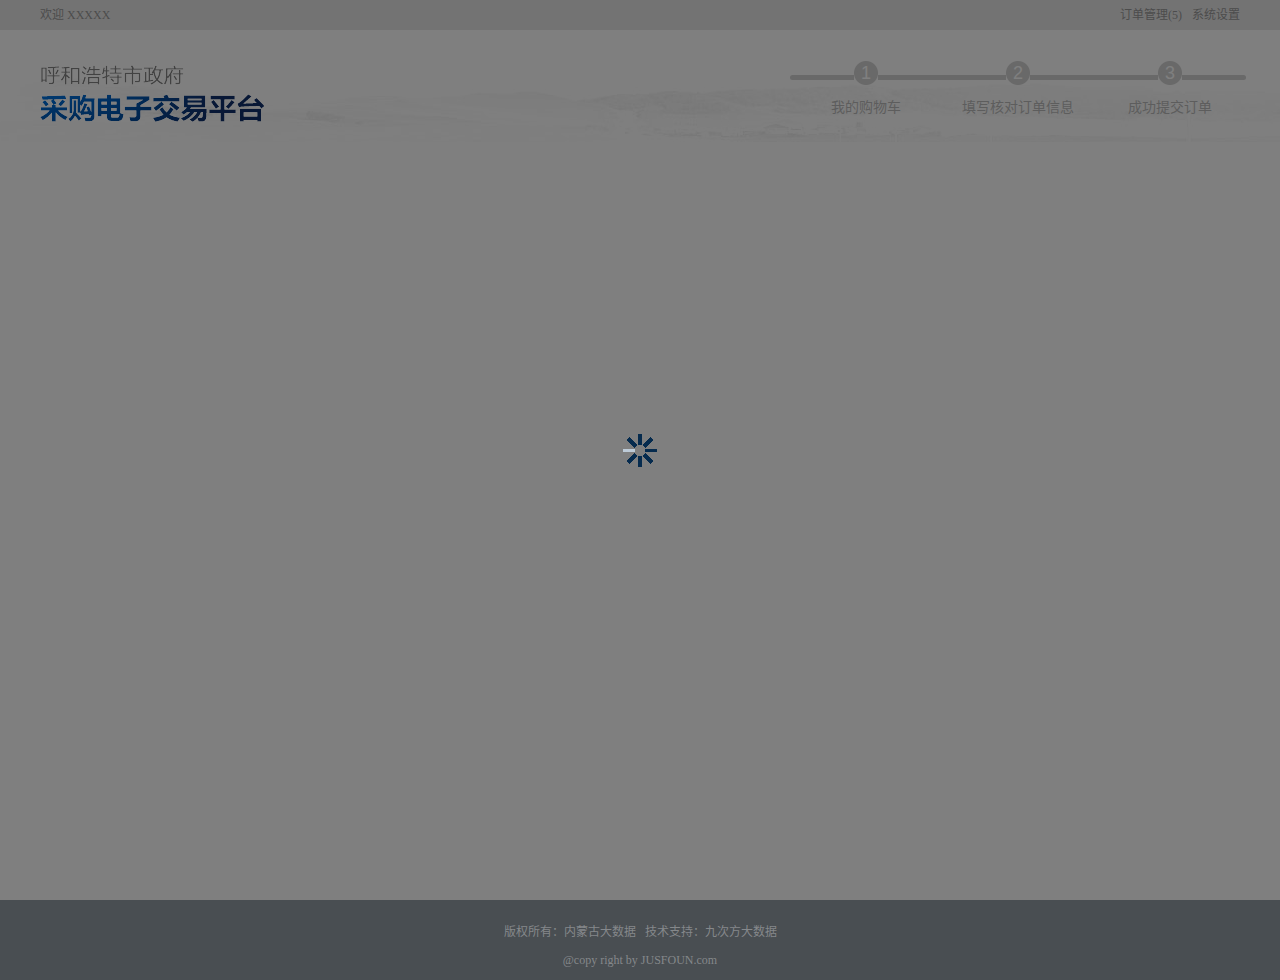
<file: html/buy-emp.html>
<!DOCTYPE html>
<html lang="zh-CN">
<head>
    <meta charset="UTF-8"/>
    <meta http-equiv="X-UA-Compatible" content="IE=Edge,chrome=1"/>
    <title>购物车</title>
    <link type="text/css" href="../../css/less/common/reset.css" rel="stylesheet"/>
    <link type="text/css" href="../../css/less/common/header.css" rel="stylesheet"/>
    <link type="text/css" href="../../css/less/buy.css" rel="stylesheet"/>
    <link rel="stylesheet" type="text/css" href="../../css/less/jquery.step.css"/>
</head>
<body>
<header class="header">
	<div class="header-top">
		<div class="header-top-child">
			<div class="htc-left">欢迎&nbsp;XXXXX</div>
			<div class="htc-right">
				<span class="hcr-order iconfont icon-dingdan">订单管理(5)</span>
				<span class="hcr-sys iconfont icon-shezhi">系统设置</span>
			</div>
		</div>
	</div>	

	<div class="header-middle">
		<div class="header-middle-box boxwidth buy-head" >
			<div class='hmb-logo'>
				<a href="/html/index.html"><img src="../img/logo.png" alt="logo" /></a>
			</div>

			<div class="" style="display:inline-block;">
				<div class="step-body" id="myStep">
					<div class="step-header" style="width:80%">
						<ul>
							<li><p>我的购物车</p></li>
							<li><p>填写核对订单信息</p></li>
							<li><p>成功提交订单</p></li>
						</ul>
					</div>
					<div class="step-content" style="display:none;">
						<div class="step-list">我的购物车</div>
						<div class="step-list">填写核对订单信息</div>
						<div class="step-list">成功提交订单</div>
					</div>

				</div>
			</div>
		</div>
	</div>
</header>	

<div class='main'>


    <!--<div class="detail-h365 detail-w1200">-->
    <!--<section class="buy buy-w1200">-->
    <!--<div class="item-empty">-->
    <!---->
    <!--</div>	   -->
    <!--</section>-->
    <!--</div>-->
</div>

<div class="footer">
    <p>
        <a href="javascript:;">版权所有：内蒙古大数据&nbsp;&nbsp;&nbsp;技术支持：九次方大数据</a>
    </p>
    <p>
        @copy right by JUSFOUN.com
    </p>
</div>
<script>

    var baseUrl = 'http://192.168.20.119:60030/';

</script>
<script src="../js/common/jquery.js"></script>
<script src="../js/common/layer.js"></script>
<script src="../js/common/jquery.lazyload.js"></script>
<script src="../js/common/handlebars.min.js"></script> 
<script src="../js/common/mCustomScrollbar.js"></script>
<script src="../js/common/public.js"></script>


<script src="../../js/jquery.step.js"></script>
<script>
    $(function () {
        step.goStep(0);
    });
</script>
</body>
</html>
</file>
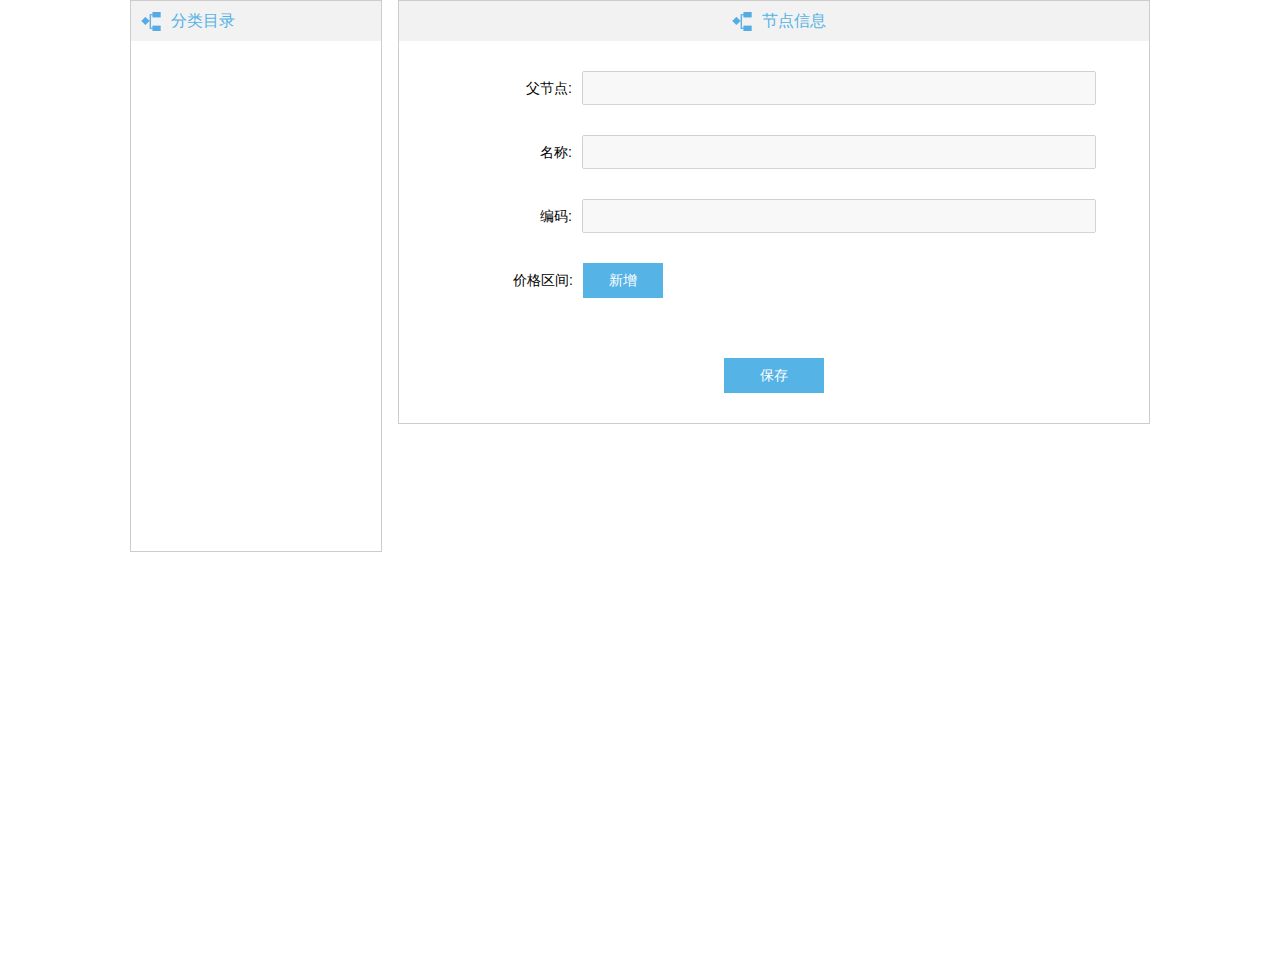
<file: html/catalog-manage.html>
<!DOCTYPE html>
<html>
	<head>
		<meta charset="UTF-8">
		<title></title>
		 <link type="text/css" href="../css/less/common/reset.css" rel="stylesheet"/>
	    <link type="text/css" href="../css/less/common/iconfont.css" rel="stylesheet"/>
	    <link type="text/css" href="../css/less/common/header.css" rel="stylesheet"/>
 		<link rel="stylesheet" href="../css/less/common/mCustomScrollbar.min.css"/>
 		<link rel="stylesheet" href="../css/less/common/zTreeStyle/zTreeStyle.css">
		<style>
			.catalog-warp{
				width: 1020px;
				margin: 0px auto;
			}
			.catalog-warp-left{
				width: 250px;
				height: 550px;
				border:1px solid #ccc;
				float: left;
			}
			.catalog-warp h3{
				height: 40px;
				background: #F2F2F2;
				padding-left: 10px;
				line-height: 40px;
				color: #56b3e5;
				font-size: 16px;
			}
			.catalog-warp h3 img{
				width: 20px;
			    margin-top: 11px;
			    margin-right: 10px;
			}
			.ztree{
			    height: 460px;
				overflow: hidden;
				padding-left: 45px;
				padding-top: 20px;
			}
		
			.ztree *{
				font-size: 16px !important;
			}
			/*.ztree li span.button{
				background-image: url(../img/u21226.png);
				height: 18px;
				width: 18px;
			}*/
			.ztree li ul li a,.ztree li ul li span.button.switch{
				height: 26px;
			}
			 .ztree li ul{
			 	padding-top: 10px;
			 }
			 .mCSB_scrollTools .mCSB_dragger .mCSB_dragger_bar {
			    background-color: #504848;
			    background-color: rgba(87, 77, 77, 0.75);			
			}
			 .mCSB_scrollTools .mCSB_dragger.mCSB_dragger_onDrag .mCSB_dragger_bar, .mCSB_scrollTools .mCSB_dragger:active .mCSB_dragger_bar{
			 	background-color: #504848;
			    background-color: rgba(87, 77, 77, 0.75);	
			 }
			 .catalog-warp-right{
			 	float: right;
			 	width: 750px;
			 	border: 1px solid #ccc;
			 	text-align: center;
			 }
			 .node{
			 	margin-top: 30px;
			 }
			 .node div{
			 	margin-bottom: 30px;
			 }
			 .node div span{
			 	display: inline-block;
			 	vertical-align: middle;
			 	width: 120px;
			 	text-align: right;
			 	font-size: 14px;
			 }
			  .node div input{
			  	width: 500px;
			  	height: 30px;
			  	line-height: 30px;
			  	padding-left: 10px;
			  	margin-left: 10px;
			  }
			  .node .jgqj button{
			  	background: #56b3e5;
			  	color: #fff;
			  	width: 80px;
			  	border: none;
			  	font-size: 14px;
			  	outline: none;
			  	cursor: pointer;
			  	height: 35px;
			  }
			  .text { 
				    width: 521px;
				    float: right;
				    margin-right: 55px;
				    text-align: left;
				    margin-top: 10px;
				    margin-bottom: 10px;
				}
		 .text span{
		 	text-align: left !important;
		 }
			span.symbol{
				width: 20px !important;	
			}
			.text span {
			  
			    display: inline-block;
			    vertical-align: middle;
			}
			
			.text span input {
			    width: 80px;
			    height: 25px;
			    border: 1px solid #D6D6D6;
			    text-align: center;
			    color: #666666;
			}
			span.del{
				cursor: pointer;
			}
			.saveinfo{
				margin: 30px;
				  	background: #56b3e5;
			  	color: #fff;
			  	width: 100px;
			  	border: none;
			  	font-size: 14px;
			  	outline: none;
			  	cursor: pointer;
			  	height: 35px;
			}
		</style>
	</head>
	
	<body>
		<div class="catalog-warp">
			<div class="catalog-warp-left">
				<h3><img src="/img/u21333.png">分类目录</h3>
				<ul id="treeDemo" class="ztree mCustomScrollbar"></ul>
			</div>
			<div class="catalog-warp-right mCustomScrollbar">
				<h3><img src="/img/u21333.png">节点信息</h3> 
				<div class="node">
					<div><span>父节点:</span><input id="parentnode" disabled="disabled" value="" /></div>
					<div><span>名称:</span><input id="catlogname" disabled="disabled" value="" /></div>
					<div><span>编码:</span><input id="catlogcode" disabled="disabled" value="" /></div>
					<div class="jgqj">
						<span>价格区间:</span><span style="margin-left:10px;width: 512px; text-align: left;"><button class="add">新增</button></span>
						<div id="jgqj-cont">						
						</div>
					</div>
				</div>
				<div class="clearfix"></div>
				<button class="saveinfo">保存</button>
			</div>
		</div>
	<script src="../js/common/jquery.js"></script>
	<script src="../js/common/layer.js"></script>
	<script src="../js/common/mCustomScrollbar.js"></script>
	<script src="/js/common/jquery.ztree.core.min.js"></script>
<script>
	var pricearr=[];
	// ztree配置信息 
var setting = {
	data : {
		simpleData : {
			enable : true 
		}
	},
	check : {
		enable : false
	},

	callback : {
		onClick : zTreeOnClick
	}
};
var clickNode = null;

function zTreeOnClick(event, treeId, treeNode) {
	pricearr=[];
	clickNode=treeNode;
	var url ="/js/json/tree1.json?id=" + treeNode.id;
	var id = treeNode.id;
	$.get(url,null,function(result){
		if(result){
			$('#parentnode').val(result.parentName+' >')
			$('#catlogname').val(result.name)
			$('#catlogcode').val(result.code);
			$('.saveinfo').attr('data-itemid',treeNode.id);
			if(result.catalogprices){
				var pricelistnum=result.catalogprices.length;
				var html='';
				for(var i=0;i<pricelistnum;i++){
					html+='<p class="text"><span><input type="text" value="'+result.catalogprices[i].upPrice+'" class="upPrice" onkeyup="this.value=this.value.replace(/[^0-9]/g,\'\');"></span><span class="symbol">—</span><span><input value="'+result.catalogprices[i].downPrice+'" type="text" class="downPrice" onkeyup="this.value=this.value.replace(/[^0-9]/g,\'\');"></span><span class="del"><img src="/img/del.jpg" width="25"></span></p>'
				}
				 $('#jgqj-cont').html(html);  
			}
		}
	 
	},'json');/**/
};
	$(document).ready(function() {
		var zNodes=[];
	$.get("/js/json/tree.json", function(data) {
		var aaas=data.ebPmPurchasecatalogs;
		// console.info(data);
		aaas.forEach(function(item) {
			zNodes.push({
				id : item.systemCatalogCode,
				pId : item.parentCatalogCode,
				name : item.purchaseCatalogName
			});
		});
		$.fn.zTree.init($("#treeDemo"), setting, zNodes);
		
		//加载完树后需要展开一级节点
		var treeObj = $.fn.zTree.getZTreeObj("treeDemo");
			treeObj.expandAll(true); 
	});
	
	$('.jgqj').on('click','span.del',function(){
		$(this).parent('p').remove();
	})
	/*新增*/
	$('.node .jgqj button.add').click(function(){
		var html='<p class="text"><span><input type="text" class="upPrice" onkeyup="this.value=this.value.replace(/[^0-9]/g,\'\');"></span><span class="symbol">—</span><span><input type="text" class="downPrice" onkeyup="this.value=this.value.replace(/[^0-9]/g,\'\');"></span><span class="del"><img src="/img/del.jpg" width="25"></span></p>'
        $('#jgqj-cont').append(html);                
	})
	$('.saveinfo').click(function(){
		var itemid=$(this).attr('data-itemid');
		if(itemid){
			$('#jgqj-cont p').each(function(ex){
				console.log($(this))
				var upprice=$(this).find('.upPrice').val()
				var downprice=$(this).find('.downPrice').val()
				if(upprice && downprice){
					pricearr.push({upPrice:upprice,downPrice:downprice})
				}
			})
			var postdata={id:itemid,list:pricearr}
			$.post(baseUrl+'pricelogue/catalogue',postdata,function(result){
				if(result.code==1){
				 	layer.msg('保存成功');
				}
			 
			},'json');
		}
	})
});
</script> 
	</body>
</html>
</file>
<file: css/less/common/header.css>
html, body {
    margin: 0;
    padding: 0;
    height: 100%;
}

body {
    position: relative;
    height: auto !important;;
    min-height: 100%;
    padding-bottom: 80px;
}

.boxwidth {
    width: 1200px;
    margin: 0px auto
}

.container {
    overflow: hidden !important;
}
 
.header-top {
    width: 100%;
    height: 30px;
    background: #e7e7e7;
    line-height: 30px;
    font-size: 14px;
    color: #999;
    overflow: hidden;
}

.header-top-child {
    width: 1200px;
    margin: 0px auto;
}

.layui-layer-loading {
    width: 37px !important;
}

.htc-left {
    float: left;
    font-size: 12px;
}

.htc-left button {
    margin-left: 10px;
    background: #168ff3;
    border: none;
    outline: none;
    cursor: pointer;
    color: #fff;
    padding-left: 10px;
    padding-right: 10px;
    padding-top: 3px;
    padding-bottom: 3px;
}

.htc-right {
    float: right;
}

.htc-right span::before {
    font-size: 15px;
    display: table-cell;
    vertical-align: middle;

    padding-right: 2px;
}

.htc-right span {
    display: table;
    font-size: 12px;
    height: 30px;
    line-height: 30px;
    float: left;
}

.htc-right span:first-child {
    margin-right: 10px
}

.htc-right span.hcr-sys::before {
    padding-top: 1px
}

/* logo 搜索框 购物车 */
.header-middle {
    background:#fff url('../../../img/head-middle-bg.jpg') no-repeat center;
    width: 100%;
    height: 112px
}

.header-middle-box {
    height: 100%;
}

.hmb-logo {
    /* float: left;
    margin-top: 30px */
    display: inline-block;
    line-height: 112px
}

.hmb-logo img {
    vertical-align: middle;
}

.hmb-search {
    width: 440px;
    height: 31px;
    /* float: left; */
    display: inline-block;
    border: 1px solid #999;
    position: relative;
    padding-left: 10px;
    margin-left: 220px;
    vertical-align: middle;
}

.hmb-search input,
.hmb-search button {
    border: none;
    background: none;
    line-height: 31px;
    height: 31px;
    outline: none;
}

.hmb-search input {
    width: 100%
}

.hmb-search button {
    position: absolute;
    right: -10px;
    top: -2px;
    cursor: pointer;
    height: 35px;
}

.hmb-search button img {
    height: 33px;
}

.hmb-cart {
    display: inline-block;
    vertical-align: middle;
    width: 115px;
    height: 32px;
    border: 1px solid #999;
    margin-left: 154px;
    line-height: 32px;
    padding-left: 20px;
    position: relative;
    cursor: pointer;
}

.hmb-cart a {
    text-decoration: none;
}

.hmb-cart span {
    display: inline-block;
    vertical-align: middle;
}

.hmb-cart-icon {
    color: #168ff3
}

.hmb-cart-tips {
    position: absolute;
    right: 5px;
    position: absolute;
    top: -15px;
    color: red;
    z-index: 1
}

.hmb-cart-tips:before {
    font-size: 20px !important
}

.hmb-cart-tips i {
    font-style: normal;
    position: absolute;
    top: -1px;
    z-index: 2;
    color: #fff;
    left: 3px;
    font-size: 12px;
    min-width: 14px;
    text-align: center;
}

.nav {
    height: 45px;
    background: #168ff3;
    width: 100%
}

.classify {
    width: 220px;
    text-align: center;
    height: 100%;
    color: #fff;
    font-size: 18px;
    height: 45px;
    line-height: 45px;
    background: #063d90;
    display: inline-block;
    vertical-align: top;
}

.classify:before {
    font-size: 20px;
    display: inline-block;
    vertical-align: middle;
    margin-right: 20px;
}

.nav-list {
    display: inline-block;
    /*    overflow: hidden;*/
}

.nav-list ul li {
    width: 120px;
    display: inline-block;
    margin-left: -5px;
}

.nav-list ul li a {
    display: block;
    text-align: center;
    color: #fff;
    font-size: 14px;
    font-weight: bold;
    height: 45px;
    vertical-align: middle;
    line-height: 45px;
    text-decoration: none;
}

.nav-list ul li:hover {
    background: #0076e4
}

.retailers {
    position: relative;
    cursor: pointer;
}

.retailers ul {
    display: none;
    position: absolute;
    background: #168ff3;
    top: 45px;
    z-index: 33333;
}

.retailers ul > li {
    margin-left: 0px;
}

.retailers ul > li a {
    color: #fff;
}

.retailers:hover ul {
    display: block;
}

/* left-bar */
.catalog {
    height: 0px;
    width: 220px;
    position: absolute;
    top: 45px;
    left: 0px;
    overflow: hidden;
    z-index: 20;
}

/* .catalog{
    display: block !important;
}
 */
.left-bar {
    height: 484px;
    float: left;
    width: 220px;
    background: #0c1431;
    overflow: hidden;

}

.left-bar ul li ul {
    display: none;
    padding-top: 10px
}

.lbf-child-catalog ul li a,
.lbf-third-catalog ul li a {
    color: #fff;
    font-size: 14px;

}

.lbf-child-catalog ul li a:hover,
.lbf-third-catalog ul li a:hover {
    color: #f4a52c;
    text-decoration: no-repeat
}

.left-bar-firstlist > ul {
    width: 220px;
}

.mCSB_inside > .mCSB_container {
    margin-right: 0px !important
}

/*.left-bar .mCustomScrollBox,
.left-bar .mCSB_container {
    overflow: visible !important
}
*/
.left-bar ul > li {
    height: 45px;
    color: #fff;
    text-align: center;
    line-height: 45px;
    width: 220px;
    font-size: 14px;
    font-weight: bold;

}

.left-bar ul > li.hover {
    background: #172046;
    width: 214px;
    border-left: 3px solid #168ff3;

}

/*.left-bar ul>li:hover  ul {
    width: 220px;
    height: 484px;
    background: #172046;
    background: rgba(23,32,70,.7);
    position: absolute;
    right: -200px;
    z-index: 125;
    top: 0;
    overflow: hidden;
}
*/
.lbf-child-catalog,
.lbf-third-catalog {
    width: 220px;
    height: 484px;
    background: #172046;
    background: rgba(23, 32, 70, .7);
    position: absolute;
    right: -205px;
    z-index: 125;
    top: 0;
    display: none;
    overflow: hidden;
}

.lbf-third-catalog {
    display: none;
    right: -400px;
    z-index: 10000;
}

.lbf-child-catalog ul, .lbf-third-catalog ul {
    display: none;
}

.left-bar ul > li span,
.left-bar ul > li i {
    display: inline-block;
    font-style: normal;
    vertical-align: middle;
}

.left-bar ul > li i {
    width: 30px !important;
    background-repeat: no-repeat !important;
}

.left-bar ul > li span {
    width: 120px;
    text-align: left;
}

.left-bar-firstlist li.icon0 i {
    width: 20px;
    height: 17px;
    background: url('../../../img/catalog-icon.png') -124px -95px;
}

.left-bar-firstlist li.icon1 i {
    width: 20px;
    height: 20px;
    background: url('../../../img/catalog-icon.png') -10px -55px;
}

.left-bar-firstlist li.icon2 i {
    width: 18px;
    height: 22px;
    background: url('../../../img/catalog-icon.png') -130px -10px;
}

.left-bar-firstlist li.icon3 i {
    width: 16px;
    height: 22px;
    background: url('../../../img/catalog-icon.png') -48px -95px;
}

.left-bar-firstlist li.icon4 i {
    width: 21px;
    height: 14px;
    background: url('../../../img/catalog-icon.png') -50px -137px;
}

.left-bar-firstlist li.icon5 i {
    width: 20px;
    height: 20px;
    background: url('../../../img/catalog-icon.png') -50px -10px;
}

.left-bar-firstlist li.icon6 i {
    width: 20px;
    height: 17px;
    background: url('../../../img/catalog-icon.png') -84px -95px;
}

.left-bar-firstlist li.icon7 i {
    width: 20px;
    height: 25px;
    background: url('../../../img/catalog-icon.png') -10px -10px;
}

.left-bar-firstlist li.icon8 i {
    width: 20px;
    height: 20px;
    background: url('../../../img/catalog-icon.png') -90px -10px;
}

.left-bar-firstlist li.icon9 i {
    width: 20px;
    height: 17px;
    background: url('../../../img/catalog-icon.png') -168px -10px;
}

.left-bar-firstlist li.icon10 i {
    width: 20px;
    height: 16px;
    background: url('../../../img/catalog-icon.png') -168px -85px;
}

.left-bar-firstlist li.icon11 i {
    width: 20px;
    height: 18px;
    background: url('../../../img/catalog-icon.png') -50px -55px;
}

.left-bar-firstlist li.icon12 i {
    width: 18px;
    height: 15px;
    background: url('../../../img/catalog-icon.png') -10px -173px;
}

.left-bar-firstlist li.icon13 i {
    width: 18px;
    height: 18px;
    background: url('../../../img/catalog-icon.png') -168px -47px;
}

.left-bar-firstlist li.icon14 i {
    width: 18px;
    height: 22px;
    background: url('../../../img/catalog-icon.png') -10px -95px;
}

.left-bar-firstlist li.icon15 i {
    width: 19px;
    height: 13px;
    background: url('../../../img/catalog-icon.png') -91px -137px;
}

.left-bar-firstlist li.icon16 i {
    width: 20px;
    height: 16px;
    background: url('../../../img/catalog-icon.png') -10px -137px;
}

.left-bar-firstlist li.icon17 i {
    width: 18px;
    height: 22px;
    background: url('../../../img/catalog-icon.png') -130px -52px;
}

.left-bar-firstlist li.icon18 i {
    width: 19px;
    height: 18px;
    background: url('../../../img/catalog-icon.png') -90px -55px;
}

.left-bar ul > li span {
    width: 120px;
    text-align: left;
    white-space: nowrap;
    overflow: hidden;
}

.lbf-child-catalog ul li,
.lbf-third-catalog ul li {
    width: 100%;
    text-align: center;
    margin: 0px auto;
    line-height: 45px
}

.lbf-child-catalog ul li {
    width: 130px;
    text-align: left;
}

/* footer */
.footer {
    height: 80px;
    background: #494e52;
    width: 100%;
    overflow: hidden;
    position: absolute;
    bottom: 0px;

}

.footer p:first-child {
    margin-top: 23px;
}

.footer p,
.footer p a {
    text-align: center;
    text-decoration: none;
    color: #85888b;
    font-size: 12px;
    margin-bottom: 10px;
}

.goods-src-icon{
     position: absolute;
    right: 20px;
    bottom: 15px; 
    display:inline-block
    
}
.goods-src-icon img{
	max-width:60px;
	height:16px;
}
.goods-src-icon2 {
 
    width: 56px;
    height: 18px;
    background: url('../../../img/sn.png') no-repeat right 0;
 
}
/*login*/

.layui-layer-title {
    padding: 0px !important;
    height: 42px;
    line-height: 42px;
    border-bottom: 1px solid #eee;
    color: #000 !important;
    text-align: center !important;
    overflow: hidden;
    background-color: #F8F8F8;
    font-size: 18px !important;
    border-radius: 2px 2px 0 0;
    font-weight: bold;
}

#login {
    text-align: center;
    margin-top: 40px;
}

#login div {
    margin-bottom: 20px;
    margin-left: -60px;
}

#login div input {
    width: 200px;
    height: 30px;
    line-height: 30px;
    padding-left: 10px;

}

#login div button {
    height: 40px;
    background: #168ff3;
    color: #fff;
    border: none;
    width: 204px;
    margin-left: 80px;
    outline: none;
    text-align: center;
    border-radius: 5px;
    cursor: pointer;
}

#login div span {
    display: inline-block;
    text-align: right;
    width: 80px;
}

span.redBall {
    position: absolute;
    top: -90px;
    left: 22px;
    width: 15px;
    height: 15px;
    border-radius: 50%;
    background: red;
}
</file>
<file: css/less/buy.css>
body {
  font-family: 'Hiragino Sans GB', "microsoft yahei", "Helvetica Neue";
  color: #666;
}
input {
  cursor: auto;
  border: 1px solid #ccc;
  vertical-align: middle;
}
em {
  color: #e4393c;
}
.buy-w1200 {
  width: 1200px;
  margin-left: auto;
  margin-right: auto;
  margin-top: 20px;
  margin-bottom: 20px;
}
.buy .item-title {
  height: 44px;
  background-color: #efefef;
  font: 600 14px Arial, "microsoft yahei";
}
.buy .w40 {
  width: 40px;
}
.buy .w430 {
  width: 430;
}
.buy .item-content .item-check {
  display: table-cell;
  width: 80px;
  vertical-align: middle;
  padding-left: 15px;
  text-align: left;
}
.buy .item-buttom .item-check,
.buy .item-title .item-checktitle {
  display: table-cell;
  width: 80px;
  vertical-align: middle;
  padding-left: 15px;
  text-align: left;
}
.buy .item-nametitle {
  display: table-cell;
  width: 480px;
  vertical-align: middle;
}
.buy .item-name {
  display: table-cell;
  width: 450px;
  vertical-align: middle;
  font-family: "Microsoft YaHei", SimSun, verdana;
  font: 12px/150% tahoma, arial, Microsoft YaHei, Hiragino Sans GB, "\u5b8b\u4f53", sans-serif;
  -webkit-font-smoothing: antialiased;
  padding-left: 30px;
}
.buy .item-name span {
  display: table-cell;
  width: 240px;
  padding-left: 24px;
}
.buy .item-name img {
  width: 80px;
  height: 60px;
  float: left;
}
.buy .item-type {
  display: table-cell;
  width: 105px;
  vertical-align: middle;
}
.buy .item-price {
  display: table-cell;
  width: 125px;
  vertical-align: middle;
}
.buy .item-count {
  display: table-cell;
  width: 140px;
  vertical-align: middle;
}
.buy .item-count .count-border {
  border: 1px solid #cacbcb;
  border-right: 0;
  height: 18px;
  line-height: 18px;
  padding: 1px 0;
  width: 16px;
  text-align: center;
  color: #666;
  margin: 0;
  background: #fff;
  float: left;
}
.buy .item-count input {
  text-rendering: auto;
  color: initial;
  letter-spacing: normal;
  word-spacing: normal;
  text-transform: none;
  text-indent: 0px;
  text-shadow: none;
  display: inline-block;
  text-align: start;
  margin: 0em;
  font: 13.3333px Arial;
  background-color: white;
  -webkit-rtl-ordering: logical;
  user-select: text;
  cursor: auto;
  position: absolute;
  left: 17px;
  top: 0;
  border: 1px solid #cacbcb;
  width: 42px;
  height: 18px;
  line-height: 18px;
  text-align: center;
  padding: 1px;
  margin: 0;
  font-size: 12px;
  font-family: verdana;
  color: #333;
  -webkit-appearance: none;
}
.buy .item-count .jia {
  float: right;
  border: 1px solid #cacbcb;
  border-left: 0;
  height: 18px;
  line-height: 18px;
  padding: 1px 0;
  width: 16px;
  text-align: center;
  color: #666;
  margin: 0;
  background: #fff;
}
.buy .item-countn {
  display: table-cell;
  width: 130px;
  vertical-align: middle;
}
.buy .item-mod {
  display: table-cell;
  width: 130px;
  vertical-align: middle;
}
.buy .item-mod a:hover {
  color: #F98300;
}
.buy .item-content {
  height: 120px;
  border: 1px #d6d6d6 solid;
}
.buy .item-content li {
  height: 120px;
  text-align: center;
}
.buy .item-last {
  border-bottom: 1px solid #cacbcb;
}
.buy .cgd {
  width: 100%;
  height: 45px;
  padding-left: 5px;
  line-height: 45px;
  font-size: 14px;
  font-weight: bold;
}
.buy .linh {
  line-height: 44px;
  text-align: center;
}
.buy .item-buttom {
  height: 44px;
  font: 600 14px Arial, "microsoft yahei";
  margin-top: 10px;
  margin-bottom: 10px;
  border: 1px solid #D6D6D6;
}
.buy .item-buttom .yellow {
  color: #f98500;
}
.buy .item-buttom .order-btn {
  display: inline-block;
  position: reactive;
  right: 0px;
  height: 46px;
  width: 83px;
  line-height: 46px;
  padding: 0 18px;
  background-color: #f98500;
  color: #fff;
  white-space: nowrap;
  text-align: center;
  font-size: 14px;
  border: none;
  cursor: pointer;
  opacity: .9;
  filter: alpha(opacity=90);
}
.buy .item-buttom .order-btn:hover {
  opacity: .8;
  filter: alpha(opacity=80);
  color: #fff;
}
.buy .item-buttom .item-button {
  display: table-cell;
  text-align: right;
  vertical-align: middle;
  width: 136px;
}
.buy .item-empty {
  display: table;
  width: 100%;
  height: 525px;
  border: 1px #d6d6d6 solid;
  text-align: center;
  vertical-align: middle;
  align: center;
  margin-bottom: 30px;
}
.buy .item-empty .img {
  height: 157px;
  margin-top: 150px;
  width: 750px;
  margin-left: 300px;
}
.buy .item-empty .left {
  display: table-cell;
}
.buy .item-empty .right {
  display: table-cell;
  width: 300px;
}
.buy .item-empty .text {
  list-style: none;
}
.buy .item-empty .buy-text {
  font: 500 18px Arial, "microsoft yahei";
}
.buy .item-empty .buy-mt50 {
  margin-top: 50px;
}
.buy .item-empty .buy-btn {
  display: inline-block;
  height: 25px;
  line-height: 25px;
  background-color: #f98500;
  color: #fff;
  white-space: nowrap;
  text-align: center;
  font-size: 14px;
  border: none;
  border-radius: 2px;
  cursor: pointer;
  opacity: .9;
  filter: alpha(opacity=90);
}
.buy .item-empty .buy-btn:hover {
  opacity: .8;
  filter: alpha(opacity=80);
  color: #fff;
}
.buttom-border {
  height: 130px;
  border: 1px #d6d6d6 solid;
}
.order-confirm-title {
  font: 500 18px Arial, "microsoft yahei";
  padding-left: 30px;
  height: 47px;
  line-height: 47px;
  width: 1200px;
  text-align: left;
  margin: 0px auto;
}
.buy-confirm {
  border: 1px #d6d6d6 solid;
  width: 1200px;
  text-align: center;
  margin: 0px auto;
  padding-bottom: 10px;
  /*.{
     no-repeat 0 -10px;
    }*/
}
.buy-confirm .select-item {
  float: left;
  position: relative;
  border: 1px solid #d6d6d6;
  height: 18px;
  line-height: 18px;
  padding: 5px 24px;
  cursor: pointer;
}
.buy-confirm .select-selected {
  border: 2px solid #008bf7;
  padding: 4px 23px;
}
.buy-confirm .select-item:hover {
  border: 2px solid #008bf7;
  padding: 4px 23px;
}
.buy-confirm .select-selected b {
  display: block;
  position: absolute;
  right: 0;
  bottom: 0;
  width: 12px;
  height: 12px;
  overflow: hidden;
  background: url(../../img/order-selected.png) no-repeat;
}
.buy-confirm .ml30 {
  margin-left: 30px;
}
.buy-confirm .addr {
  overflow: hidden;
  text-align: left;
}
.buy-confirm h5 {
  font: 500 18px Arial, "microsoft yahei";
  height: 48px;
  line-height: 48px;
}
.buy-confirm .content {
  font: 500 14px Arial, "microsoft yahei";
  list-style: none;
  text-align: left;
  padding-left: 20px;
}
.buy-confirm span {
  padding-left: 8px;
  display: inline-block;
  overflow: hidden;
}
.buy-confirm .span1 {
  width: 84px!important;
}
.buy-confirm .span2 {
  width: 377px;
  overflow: hidden;
  text-overflow: ellipsis;
  white-space: nowrap;
}
.buy-confirm .span3 {
  width: 100px;
}
.buy-confirm .mod {
  color: #008cf8;
  padding-left: 10px;
}
.buy-confirm .addr-ico {
  display: inline-block;
  vertical-align: middle;
  height: 10px;
  line-height: 10px;
  width: 9px;
  margin-left: 5px;
  background: url(../../img/addr-i.png);
}
.buy-confirm .invoice {
  display: block;
}
.buy-confirm .more-addr {
  margin-top: 10px;
  color: #a7a7a7;
  cursor: pointer;
}
.buy-confirm .addr-warp {
  border-bottom: 1px solid #d6d6d6;
  padding-left: 10px;
  width: 1160px;
  margin: 0 auto;
  padding-bottom: 15px;
}
.buy-confirm .goods-title {
  padding-left: 10px;
  width: 1160px;
  margin: 0 auto;
  padding-bottom: 15px;
}
.buy-confirm .goods-title .h40 {
  height: 40px;
  line-height: 40px;
}
.buy-confirm .goods-title .right {
  text-align: right;
  font: 600 18px Arial, "microsoft yahei";
  padding-right: 10px;
  padding-top: 20px;
}
.buy-confirm .h85 {
  height: 85px;
}
.buy-confirm .w1160 {
  width: 1160px;
}
.buy-confirm .ml20 {
  margin-left: 20px;
}
.buy-confirm .buy-pos {
  margin: 0 auto;
}
.buy-confirm .clear {
  clear: both;
}
.buy-confirm .add-addr {
  font-size: 14px;
  line-height: 48px;
  float: right;
}
.buy-confirm .addr-h5 {
  float: left;
}
.buy-confirm .hide {
  display: none;
}
.buy-confirm .w100 {
  width: 100px;
}
.buy-confirm .item-name {
  display: table-cell;
  width: 430px;
  vertical-align: middle;
  text-align: left;
  font-family: "Microsoft YaHei", SimSun, verdana;
  font: 12px/150% tahoma, arial, Microsoft YaHei, Hiragino Sans GB, "\u5b8b\u4f53", sans-serif;
  -webkit-font-smoothing: antialiased;
  padding-left: 30px;
}
.buy-confirm .item-name span {
  display: table-cell;
  width: 240px;
  padding-left: 24px;
}
.buy-confirm .item-name img {
  width: 80px;
  height: 60px;
  float: left;
}
.buy-confirm-bottom {
  border: 1px #d6d6d6 solid;
  width: 1200px;
  text-align: center;
  margin: 0px auto;
  padding-bottom: 10px;
  margin-top: 10px;
  margin-botton: 10px;
}
.buy-confirm-bottom li {
  list-style: none;
}
.buy-confirm-bottom .pay {
  display: block;
  height: 50px;
  line-height: 100px;
  text-align: right;
  vertical-align: bottom;
  align: right;
  padding-right: 10px;
}
.buy-confirm-bottom .pay-text {
  color: #f98500;
  font: 700 20px Arial, "microsoft yahei";
}
.buy-confirm-bottom .addrinfo {
  display: block;
  height: 25px;
  text-align: right;
  vertical-align: bottom;
  align: right;
  padding-top: 25px;
  padding-right: 10px;
  font: 500 14px Arial, "microsoft yahei";
}
.buy-confirm-bottom .order-btn {
  display: inline-block;
  height: 38px;
  line-height: 38px;
  padding: 0 18px;
  background-color: #f98500;
  color: #fff;
  white-space: nowrap;
  text-align: center;
  font-size: 14px;
  border: none;
  border-radius: 2px;
  cursor: pointer;
  opacity: .9;
  filter: alpha(opacity=90);
  padding-bottom: 8px;
}
.buy-confirm-bottom .order-btn:hover {
  opacity: .8;
  filter: alpha(opacity=80);
  color: #fff;
}
.buy-confirm-bottom .pb10 {
  padding-bottom: 10px;
}
.buy-confirm-bottom .ml10 {
  margin-left: 10px;
}
.buy-confirm-bottom .w300 {
  width: 300px;
  margin-left: 3px;
}
.buy-confirm-bottom .input {
  text-rendering: auto;
  color: initial;
  letter-spacing: normal;
  word-spacing: normal;
  text-transform: none;
  text-indent: 0px;
  text-shadow: none;
  display: inline-block;
  text-align: start;
  margin: 0em;
  font: 13.3333px Arial;
  -webkit-appearance: textfield;
  background-color: white;
  -webkit-rtl-ordering: logical;
  user-select: text;
  cursor: auto;
  padding: 1px;
  border-width: 2px;
  border-style: inset;
  border-color: initial;
  border-image: initial;
  line-height: 18px;
  border: 1px solid #ccc;
  padding: 5px;
  vertical-align: middle;
  float: none;
  height: 18px;
  padding: 3px 5px 2px 10px;
}
.addr-dialog {
  width: 500px;
}
.addr-dialog li {
  list-style: none;
}
.addr-dialog .left {
  display: table-cell;
  width: 120px;
  text-align: right;
  padding-right: 10px;
}
.addr-dialog .right {
  display: table-cell;
  width: 375px;
  text-align: left;
}
.addr-dialog .list-item {
  height: 40px;
  line-height: 40px;
}
.addr-dialog .list-item input {
  height: 25px;
  line-height: 25px;
}
.addr-dialog .w309 {
  width: 309px;
}
.order-success {
  border: 1px #d6d6d6 solid;
  width: 1200px;
  text-align: center;
  margin: 0px auto;
  padding-bottom: 10px;
  margin-top: 10px;
  margin-bottom: 10px;
}
.order-success .success {
  width: 750px;
  height: 500px;
  margin-left: 180px;
  margin-right: 260px;
  background-image: url('../../img/order-sucess.png');
  background-repeat: no-repeat;
}
.order-success .success .order-warp {
  width: 540px;
  margin-left: 210px;
  margin-top: 70px;
  text-align: left;
}
.order-success .success .order-title {
  font: 600 18px Arial, "microsoft yahei";
}
.order-success .success .order-back {
  height: 25px;
  line-height: 25px;
}
.order-success .success li {
  list-style: none;
  height: 30px;
  line-height: 30px;
}
.order-success .success .pl40 {
  padding-left: 40px;
}
.order-success .success .pl25 {
  padding-left: 25px;
}
.order-success .success .red {
  color: #e4393c;
}
.buy-head {
  position: relative;
  top: -15px;
}
.addr-mod {
  color: #008bf7;
  margin-left: 8px;
  display: inline-block;
  cursor: pointer;
}
.content-more li {
  height: 25px;
  line-height: 25px;
}
a {
  text-decoration: none;
}
a:link {
  text-decoration: none;
}
a:visited {
  text-decoration: none;
}
a:hover {
  text-decoration: none;
}
a:active {
  text-decoration: none;
}
.moren {
  display: inline-block;
  margin-left: 8px;
}
.item-empty {
  display: none;
  width: 1200px;
  height: 525px;
  border: 1px solid #D6D6D6;
  margin: 0 auto;
  margin-top: 30px;
  margin-bottom: 30px;
}
.item-empty .img {
  width: 800px;
  height: 525px;
  text-align: center;
  vertical-align: middle;
  margin: 0 auto;
  padding-top: 100px;
  box-sizing: border-box;
}
.item-empty .img .left,
.item-empty .img .right {
  display: inline-block;
  vertical-align: bottom;
}
.right li {
  list-style: none;
}
.right .buy-text {
  font-size: 18px;
  color: #333333;
}
.right .buy-mt50 {
  text-align: left;
}
.right .buy-mt50 .buy-btn {
  width: 80px;
  height: 25px;
  background: #FB9200;
  color: #fff;
  outline: none;
  border: 0;
}
.content-span {
  float: left;
}
</file>
<file: css/less/common/iconfont.css>
@font-face {font-family: "iconfont";
  src: url('iconfont.eot?t=1501470214540'); /* IE9*/
  src: url('iconfont.eot?t=1501470214540#iefix') format('embedded-opentype'), /* IE6-IE8 */
  url('iconfont.woff?t=1501470214540') format('woff'), /* chrome, firefox */
  url('iconfont.ttf?t=1501470214540') format('truetype'), /* chrome, firefox, opera, Safari, Android, iOS 4.2+*/
  url('iconfont.svg?t=1501470214540#iconfont') format('svg'); /* iOS 4.1- */
}

.iconfont {
  font-family:"iconfont" !important;
  font-size:16px;
  font-style:normal;
  -webkit-font-smoothing: antialiased;
  -moz-osx-font-smoothing: grayscale;
}

.icon-gouwuche:before { content: "\e600"; }

.icon-shuaxin:before { content: "\e615"; }

.icon-succ:before { content: "\e785"; }

.icon-type:before { content: "\e604"; }

.icon-checked:before { content: "\e60b"; }

.icon-dot:before { content: "\e64c"; }

.icon-dingdan:before { content: "\e66a"; }

.icon-refer:before { content: "\e609"; }

.icon-sousuo:before { content: "\e6af"; }

.icon-che2:before { content: "\e628"; }

.icon-pay:before { content: "\e606"; }

.icon-outstock:before { content: "\e649"; }

.icon-dian:before { content: "\e607"; }

.icon-user:before { content: "\e605"; }

.icon-arrowdown:before { content: "\e601"; }

.icon-shezhi:before { content: "\e608"; }

.icon-qipao:before { content: "\e603"; }

.icon-unchecked:before { content: "\e60c"; }

.icon-gt:before { content: "\e679"; }

.icon-more:before { content: "\e762"; }

.icon-star:before { content: "\e714"; }

.icon-close:before { content: "\e60d"; }

.icon-select:before { content: "\e629"; }

.icon-arrowup:before { content: "\e602"; }

.icon-shouqi:before { content: "\e763"; }

.icon-arrow:before { content: "\e60a"; }
</file>
<file: css/less/common/mCustomScrollbar.min.css>
.mCustomScrollbar{-ms-touch-action:pinch-zoom;touch-action:pinch-zoom}.mCustomScrollbar.mCS_no_scrollbar,.mCustomScrollbar.mCS_touch_action{-ms-touch-action:auto;touch-action:auto}.mCustomScrollBox{position:relative;overflow:hidden;height:100%;max-width:100%;outline:0;direction:ltr}.mCSB_container{overflow:hidden;width:auto;height:auto}.mCSB_inside>.mCSB_container{margin-right:30px}.mCSB_container.mCS_no_scrollbar_y.mCS_y_hidden{margin-right:0}.mCS-dir-rtl>.mCSB_inside>.mCSB_container{margin-right:0;margin-left:30px}.mCS-dir-rtl>.mCSB_inside>.mCSB_container.mCS_no_scrollbar_y.mCS_y_hidden{margin-left:0}.mCSB_scrollTools{position:absolute;width:16px;height:auto;left:auto;top:0;right:0;bottom:0;opacity:.75;filter:"alpha(opacity=75)";-ms-filter:"alpha(opacity=75)"}.mCSB_outside+.mCSB_scrollTools{right:-26px}.mCS-dir-rtl>.mCSB_inside>.mCSB_scrollTools,.mCS-dir-rtl>.mCSB_outside+.mCSB_scrollTools{right:auto;left:0}.mCS-dir-rtl>.mCSB_outside+.mCSB_scrollTools{left:-26px}.mCSB_scrollTools .mCSB_draggerContainer{position:absolute;top:0;left:0;bottom:0;right:0;height:auto}.mCSB_scrollTools a+.mCSB_draggerContainer{margin:20px 0}.mCSB_scrollTools .mCSB_draggerRail{width:2px;height:100%;margin:0 auto;-webkit-border-radius:16px;-moz-border-radius:16px;border-radius:16px}.mCSB_scrollTools .mCSB_dragger{cursor:pointer;width:100%;height:30px;z-index:1}.mCSB_scrollTools .mCSB_dragger .mCSB_dragger_bar{position:relative;width:4px;height:100%;margin:0 auto;-webkit-border-radius:16px;-moz-border-radius:16px;border-radius:16px;text-align:center}.mCSB_scrollTools_vertical.mCSB_scrollTools_onDrag_expand .mCSB_dragger.mCSB_dragger_onDrag_expanded .mCSB_dragger_bar,.mCSB_scrollTools_vertical.mCSB_scrollTools_onDrag_expand .mCSB_draggerContainer:hover .mCSB_dragger .mCSB_dragger_bar{width:12px}.mCSB_scrollTools_vertical.mCSB_scrollTools_onDrag_expand .mCSB_dragger.mCSB_dragger_onDrag_expanded+.mCSB_draggerRail,.mCSB_scrollTools_vertical.mCSB_scrollTools_onDrag_expand .mCSB_draggerContainer:hover .mCSB_draggerRail{width:8px}.mCSB_scrollTools .mCSB_buttonDown,.mCSB_scrollTools .mCSB_buttonUp{display:block;position:absolute;height:20px;width:100%;overflow:hidden;margin:0 auto;cursor:pointer}.mCSB_scrollTools .mCSB_buttonDown{bottom:0}.mCSB_horizontal.mCSB_inside>.mCSB_container{margin-right:0;margin-bottom:30px}.mCSB_horizontal.mCSB_outside>.mCSB_container{min-height:100%}.mCSB_horizontal>.mCSB_container.mCS_no_scrollbar_x.mCS_x_hidden{margin-bottom:0}.mCSB_scrollTools.mCSB_scrollTools_horizontal{width:auto;height:16px;top:auto;right:0;bottom:0;left:0}.mCustomScrollBox+.mCSB_scrollTools+.mCSB_scrollTools.mCSB_scrollTools_horizontal,.mCustomScrollBox+.mCSB_scrollTools.mCSB_scrollTools_horizontal{bottom:-26px}.mCSB_scrollTools.mCSB_scrollTools_horizontal a+.mCSB_draggerContainer{margin:0 20px}.mCSB_scrollTools.mCSB_scrollTools_horizontal .mCSB_draggerRail{width:100%;height:2px;margin:7px 0}.mCSB_scrollTools.mCSB_scrollTools_horizontal .mCSB_dragger{width:30px;height:100%;left:0}.mCSB_scrollTools.mCSB_scrollTools_horizontal .mCSB_dragger .mCSB_dragger_bar{width:100%;height:4px;margin:6px auto}.mCSB_scrollTools_horizontal.mCSB_scrollTools_onDrag_expand .mCSB_dragger.mCSB_dragger_onDrag_expanded .mCSB_dragger_bar,.mCSB_scrollTools_horizontal.mCSB_scrollTools_onDrag_expand .mCSB_draggerContainer:hover .mCSB_dragger .mCSB_dragger_bar{height:12px;margin:2px auto}.mCSB_scrollTools_horizontal.mCSB_scrollTools_onDrag_expand .mCSB_dragger.mCSB_dragger_onDrag_expanded+.mCSB_draggerRail,.mCSB_scrollTools_horizontal.mCSB_scrollTools_onDrag_expand .mCSB_draggerContainer:hover .mCSB_draggerRail{height:8px;margin:4px 0}.mCSB_scrollTools.mCSB_scrollTools_horizontal .mCSB_buttonLeft,.mCSB_scrollTools.mCSB_scrollTools_horizontal .mCSB_buttonRight{display:block;position:absolute;width:20px;height:100%;overflow:hidden;margin:0 auto;cursor:pointer}.mCSB_scrollTools.mCSB_scrollTools_horizontal .mCSB_buttonLeft{left:0}.mCSB_scrollTools.mCSB_scrollTools_horizontal .mCSB_buttonRight{right:0}.mCSB_container_wrapper{position:absolute;height:auto;width:auto;overflow:hidden;top:0;left:0;right:0;bottom:0;margin-right:30px;margin-bottom:30px}.mCSB_container_wrapper>.mCSB_container{padding-right:30px;padding-bottom:30px;-webkit-box-sizing:border-box;-moz-box-sizing:border-box;box-sizing:border-box}.mCSB_vertical_horizontal>.mCSB_scrollTools.mCSB_scrollTools_vertical{bottom:20px}.mCSB_vertical_horizontal>.mCSB_scrollTools.mCSB_scrollTools_horizontal{right:20px}.mCSB_container_wrapper.mCS_no_scrollbar_x.mCS_x_hidden+.mCSB_scrollTools.mCSB_scrollTools_vertical{bottom:0}.mCS-dir-rtl>.mCustomScrollBox.mCSB_vertical_horizontal.mCSB_inside>.mCSB_scrollTools.mCSB_scrollTools_horizontal,.mCSB_container_wrapper.mCS_no_scrollbar_y.mCS_y_hidden+.mCSB_scrollTools~.mCSB_scrollTools.mCSB_scrollTools_horizontal{right:0}.mCS-dir-rtl>.mCustomScrollBox.mCSB_vertical_horizontal.mCSB_inside>.mCSB_scrollTools.mCSB_scrollTools_horizontal{left:20px}.mCS-dir-rtl>.mCustomScrollBox.mCSB_vertical_horizontal.mCSB_inside>.mCSB_container_wrapper.mCS_no_scrollbar_y.mCS_y_hidden+.mCSB_scrollTools~.mCSB_scrollTools.mCSB_scrollTools_horizontal{left:0}.mCS-dir-rtl>.mCSB_inside>.mCSB_container_wrapper{margin-right:0;margin-left:30px}.mCSB_container_wrapper.mCS_no_scrollbar_y.mCS_y_hidden>.mCSB_container{padding-right:0}.mCSB_container_wrapper.mCS_no_scrollbar_x.mCS_x_hidden>.mCSB_container{padding-bottom:0}.mCustomScrollBox.mCSB_vertical_horizontal.mCSB_inside>.mCSB_container_wrapper.mCS_no_scrollbar_y.mCS_y_hidden{margin-right:0;margin-left:0}.mCustomScrollBox.mCSB_vertical_horizontal.mCSB_inside>.mCSB_container_wrapper.mCS_no_scrollbar_x.mCS_x_hidden{margin-bottom:0}.mCSB_scrollTools,.mCSB_scrollTools .mCSB_buttonDown,.mCSB_scrollTools .mCSB_buttonLeft,.mCSB_scrollTools .mCSB_buttonRight,.mCSB_scrollTools .mCSB_buttonUp,.mCSB_scrollTools .mCSB_dragger .mCSB_dragger_bar{-webkit-transition:opacity .2s ease-in-out,background-color .2s ease-in-out;-moz-transition:opacity .2s ease-in-out,background-color .2s ease-in-out;-o-transition:opacity .2s ease-in-out,background-color .2s ease-in-out;transition:opacity .2s ease-in-out,background-color .2s ease-in-out}.mCSB_scrollTools_horizontal.mCSB_scrollTools_onDrag_expand .mCSB_draggerRail,.mCSB_scrollTools_horizontal.mCSB_scrollTools_onDrag_expand .mCSB_dragger_bar,.mCSB_scrollTools_vertical.mCSB_scrollTools_onDrag_expand .mCSB_draggerRail,.mCSB_scrollTools_vertical.mCSB_scrollTools_onDrag_expand .mCSB_dragger_bar{-webkit-transition:width .2s ease-out .2s,height .2s ease-out .2s,margin-left .2s ease-out .2s,margin-right .2s ease-out .2s,margin-top .2s ease-out .2s,margin-bottom .2s ease-out .2s,opacity .2s ease-in-out,background-color .2s ease-in-out;-moz-transition:width .2s ease-out .2s,height .2s ease-out .2s,margin-left .2s ease-out .2s,margin-right .2s ease-out .2s,margin-top .2s ease-out .2s,margin-bottom .2s ease-out .2s,opacity .2s ease-in-out,background-color .2s ease-in-out;-o-transition:width .2s ease-out .2s,height .2s ease-out .2s,margin-left .2s ease-out .2s,margin-right .2s ease-out .2s,margin-top .2s ease-out .2s,margin-bottom .2s ease-out .2s,opacity .2s ease-in-out,background-color .2s ease-in-out;transition:width .2s ease-out .2s,height .2s ease-out .2s,margin-left .2s ease-out .2s,margin-right .2s ease-out .2s,margin-top .2s ease-out .2s,margin-bottom .2s ease-out .2s,opacity .2s ease-in-out,background-color .2s ease-in-out}.mCS-autoHide>.mCustomScrollBox>.mCSB_scrollTools,.mCS-autoHide>.mCustomScrollBox~.mCSB_scrollTools{opacity:0;filter:"alpha(opacity=0)";-ms-filter:"alpha(opacity=0)"}.mCS-autoHide:hover>.mCustomScrollBox>.mCSB_scrollTools,.mCS-autoHide:hover>.mCustomScrollBox~.mCSB_scrollTools,.mCustomScrollBox:hover>.mCSB_scrollTools,.mCustomScrollBox:hover~.mCSB_scrollTools,.mCustomScrollbar>.mCustomScrollBox>.mCSB_scrollTools.mCSB_scrollTools_onDrag,.mCustomScrollbar>.mCustomScrollBox~.mCSB_scrollTools.mCSB_scrollTools_onDrag{opacity:1;filter:"alpha(opacity=100)";-ms-filter:"alpha(opacity=100)"}.mCSB_scrollTools .mCSB_draggerRail{background-color:#000;background-color:rgba(0,0,0,.4);filter:"alpha(opacity=40)";-ms-filter:"alpha(opacity=40)"}.mCSB_scrollTools .mCSB_dragger .mCSB_dragger_bar{background-color:#fff;background-color:rgba(255,255,255,.75);filter:"alpha(opacity=75)";-ms-filter:"alpha(opacity=75)"}.mCSB_scrollTools .mCSB_dragger:hover .mCSB_dragger_bar{background-color:#fff;background-color:rgba(255,255,255,.85);filter:"alpha(opacity=85)";-ms-filter:"alpha(opacity=85)"}.mCSB_scrollTools .mCSB_dragger.mCSB_dragger_onDrag .mCSB_dragger_bar,.mCSB_scrollTools .mCSB_dragger:active .mCSB_dragger_bar{background-color:#fff;background-color:rgba(255,255,255,.9);filter:"alpha(opacity=90)";-ms-filter:"alpha(opacity=90)"}.mCSB_scrollTools .mCSB_buttonDown,.mCSB_scrollTools .mCSB_buttonLeft,.mCSB_scrollTools .mCSB_buttonRight,.mCSB_scrollTools .mCSB_buttonUp{background-image:url(mCSB_buttons.png);background-repeat:no-repeat;opacity:.4;filter:"alpha(opacity=40)";-ms-filter:"alpha(opacity=40)"}.mCSB_scrollTools .mCSB_buttonUp{background-position:0 0}.mCSB_scrollTools .mCSB_buttonDown{background-position:0 -20px}.mCSB_scrollTools .mCSB_buttonLeft{background-position:0 -40px}.mCSB_scrollTools .mCSB_buttonRight{background-position:0 -56px}.mCSB_scrollTools .mCSB_buttonDown:hover,.mCSB_scrollTools .mCSB_buttonLeft:hover,.mCSB_scrollTools .mCSB_buttonRight:hover,.mCSB_scrollTools .mCSB_buttonUp:hover{opacity:.75;filter:"alpha(opacity=75)";-ms-filter:"alpha(opacity=75)"}.mCSB_scrollTools .mCSB_buttonDown:active,.mCSB_scrollTools .mCSB_buttonLeft:active,.mCSB_scrollTools .mCSB_buttonRight:active,.mCSB_scrollTools .mCSB_buttonUp:active{opacity:.9;filter:"alpha(opacity=90)";-ms-filter:"alpha(opacity=90)"}.mCS-dark.mCSB_scrollTools .mCSB_draggerRail{background-color:#000;background-color:rgba(0,0,0,.15)}.mCS-dark.mCSB_scrollTools .mCSB_dragger .mCSB_dragger_bar{background-color:#000;background-color:rgba(0,0,0,.75)}.mCS-dark.mCSB_scrollTools .mCSB_dragger:hover .mCSB_dragger_bar{background-color:rgba(0,0,0,.85)}.mCS-dark.mCSB_scrollTools .mCSB_dragger.mCSB_dragger_onDrag .mCSB_dragger_bar,.mCS-dark.mCSB_scrollTools .mCSB_dragger:active .mCSB_dragger_bar{background-color:rgba(0,0,0,.9)}.mCS-dark.mCSB_scrollTools .mCSB_buttonUp{background-position:-80px 0}.mCS-dark.mCSB_scrollTools .mCSB_buttonDown{background-position:-80px -20px}.mCS-dark.mCSB_scrollTools .mCSB_buttonLeft{background-position:-80px -40px}.mCS-dark.mCSB_scrollTools .mCSB_buttonRight{background-position:-80px -56px}.mCS-dark-2.mCSB_scrollTools .mCSB_draggerRail,.mCS-light-2.mCSB_scrollTools .mCSB_draggerRail{width:4px;background-color:#fff;background-color:rgba(255,255,255,.1);-webkit-border-radius:1px;-moz-border-radius:1px;border-radius:1px}.mCS-dark-2.mCSB_scrollTools .mCSB_dragger .mCSB_dragger_bar,.mCS-light-2.mCSB_scrollTools .mCSB_dragger .mCSB_dragger_bar{width:4px;background-color:#fff;background-color:rgba(255,255,255,.75);-webkit-border-radius:1px;-moz-border-radius:1px;border-radius:1px}.mCS-dark-2.mCSB_scrollTools_horizontal .mCSB_dragger .mCSB_dragger_bar,.mCS-dark-2.mCSB_scrollTools_horizontal .mCSB_draggerRail,.mCS-light-2.mCSB_scrollTools_horizontal .mCSB_dragger .mCSB_dragger_bar,.mCS-light-2.mCSB_scrollTools_horizontal .mCSB_draggerRail{width:100%;height:4px;margin:6px auto}.mCS-light-2.mCSB_scrollTools .mCSB_dragger:hover .mCSB_dragger_bar{background-color:#fff;background-color:rgba(255,255,255,.85)}.mCS-light-2.mCSB_scrollTools .mCSB_dragger.mCSB_dragger_onDrag .mCSB_dragger_bar,.mCS-light-2.mCSB_scrollTools .mCSB_dragger:active .mCSB_dragger_bar{background-color:#fff;background-color:rgba(255,255,255,.9)}.mCS-light-2.mCSB_scrollTools .mCSB_buttonUp{background-position:-32px 0}.mCS-light-2.mCSB_scrollTools .mCSB_buttonDown{background-position:-32px -20px}.mCS-light-2.mCSB_scrollTools .mCSB_buttonLeft{background-position:-40px -40px}.mCS-light-2.mCSB_scrollTools .mCSB_buttonRight{background-position:-40px -56px}.mCS-dark-2.mCSB_scrollTools .mCSB_draggerRail{background-color:#000;background-color:rgba(0,0,0,.1);-webkit-border-radius:1px;-moz-border-radius:1px;border-radius:1px}.mCS-dark-2.mCSB_scrollTools .mCSB_dragger .mCSB_dragger_bar{background-color:#000;background-color:rgba(0,0,0,.75);-webkit-border-radius:1px;-moz-border-radius:1px;border-radius:1px}.mCS-dark-2.mCSB_scrollTools .mCSB_dragger:hover .mCSB_dragger_bar{background-color:#000;background-color:rgba(0,0,0,.85)}.mCS-dark-2.mCSB_scrollTools .mCSB_dragger.mCSB_dragger_onDrag .mCSB_dragger_bar,.mCS-dark-2.mCSB_scrollTools .mCSB_dragger:active .mCSB_dragger_bar{background-color:#000;background-color:rgba(0,0,0,.9)}.mCS-dark-2.mCSB_scrollTools .mCSB_buttonUp{background-position:-112px 0}.mCS-dark-2.mCSB_scrollTools .mCSB_buttonDown{background-position:-112px -20px}.mCS-dark-2.mCSB_scrollTools .mCSB_buttonLeft{background-position:-120px -40px}.mCS-dark-2.mCSB_scrollTools .mCSB_buttonRight{background-position:-120px -56px}.mCS-dark-thick.mCSB_scrollTools .mCSB_draggerRail,.mCS-light-thick.mCSB_scrollTools .mCSB_draggerRail{width:4px;background-color:#fff;background-color:rgba(255,255,255,.1);-webkit-border-radius:2px;-moz-border-radius:2px;border-radius:2px}.mCS-dark-thick.mCSB_scrollTools .mCSB_dragger .mCSB_dragger_bar,.mCS-light-thick.mCSB_scrollTools .mCSB_dragger .mCSB_dragger_bar{width:6px;background-color:#fff;background-color:rgba(255,255,255,.75);-webkit-border-radius:2px;-moz-border-radius:2px;border-radius:2px}.mCS-dark-thick.mCSB_scrollTools_horizontal .mCSB_draggerRail,.mCS-light-thick.mCSB_scrollTools_horizontal .mCSB_draggerRail{width:100%;height:4px;margin:6px 0}.mCS-dark-thick.mCSB_scrollTools_horizontal .mCSB_dragger .mCSB_dragger_bar,.mCS-light-thick.mCSB_scrollTools_horizontal .mCSB_dragger .mCSB_dragger_bar{width:100%;height:6px;margin:5px auto}.mCS-light-thick.mCSB_scrollTools .mCSB_dragger:hover .mCSB_dragger_bar{background-color:#fff;background-color:rgba(255,255,255,.85)}.mCS-light-thick.mCSB_scrollTools .mCSB_dragger.mCSB_dragger_onDrag .mCSB_dragger_bar,.mCS-light-thick.mCSB_scrollTools .mCSB_dragger:active .mCSB_dragger_bar{background-color:#fff;background-color:rgba(255,255,255,.9)}.mCS-light-thick.mCSB_scrollTools .mCSB_buttonUp{background-position:-16px 0}.mCS-light-thick.mCSB_scrollTools .mCSB_buttonDown{background-position:-16px -20px}.mCS-light-thick.mCSB_scrollTools .mCSB_buttonLeft{background-position:-20px -40px}.mCS-light-thick.mCSB_scrollTools .mCSB_buttonRight{background-position:-20px -56px}.mCS-dark-thick.mCSB_scrollTools .mCSB_draggerRail{background-color:#000;background-color:rgba(0,0,0,.1);-webkit-border-radius:2px;-moz-border-radius:2px;border-radius:2px}.mCS-dark-thick.mCSB_scrollTools .mCSB_dragger .mCSB_dragger_bar{background-color:#000;background-color:rgba(0,0,0,.75);-webkit-border-radius:2px;-moz-border-radius:2px;border-radius:2px}.mCS-dark-thick.mCSB_scrollTools .mCSB_dragger:hover .mCSB_dragger_bar{background-color:#000;background-color:rgba(0,0,0,.85)}.mCS-dark-thick.mCSB_scrollTools .mCSB_dragger.mCSB_dragger_onDrag .mCSB_dragger_bar,.mCS-dark-thick.mCSB_scrollTools .mCSB_dragger:active .mCSB_dragger_bar{background-color:#000;background-color:rgba(0,0,0,.9)}.mCS-dark-thick.mCSB_scrollTools .mCSB_buttonUp{background-position:-96px 0}.mCS-dark-thick.mCSB_scrollTools .mCSB_buttonDown{background-position:-96px -20px}.mCS-dark-thick.mCSB_scrollTools .mCSB_buttonLeft{background-position:-100px -40px}.mCS-dark-thick.mCSB_scrollTools .mCSB_buttonRight{background-position:-100px -56px}.mCS-light-thin.mCSB_scrollTools .mCSB_draggerRail{background-color:#fff;background-color:rgba(255,255,255,.1)}.mCS-dark-thin.mCSB_scrollTools .mCSB_dragger .mCSB_dragger_bar,.mCS-light-thin.mCSB_scrollTools .mCSB_dragger .mCSB_dragger_bar{width:2px}.mCS-dark-thin.mCSB_scrollTools_horizontal .mCSB_draggerRail,.mCS-light-thin.mCSB_scrollTools_horizontal .mCSB_draggerRail{width:100%}.mCS-dark-thin.mCSB_scrollTools_horizontal .mCSB_dragger .mCSB_dragger_bar,.mCS-light-thin.mCSB_scrollTools_horizontal .mCSB_dragger .mCSB_dragger_bar{width:100%;height:2px;margin:7px auto}.mCS-dark-thin.mCSB_scrollTools .mCSB_draggerRail{background-color:#000;background-color:rgba(0,0,0,.15)}.mCS-dark-thin.mCSB_scrollTools .mCSB_dragger .mCSB_dragger_bar{background-color:#000;background-color:rgba(0,0,0,.75)}.mCS-dark-thin.mCSB_scrollTools .mCSB_dragger:hover .mCSB_dragger_bar{background-color:#000;background-color:rgba(0,0,0,.85)}.mCS-dark-thin.mCSB_scrollTools .mCSB_dragger.mCSB_dragger_onDrag .mCSB_dragger_bar,.mCS-dark-thin.mCSB_scrollTools .mCSB_dragger:active .mCSB_dragger_bar{background-color:#000;background-color:rgba(0,0,0,.9)}.mCS-dark-thin.mCSB_scrollTools .mCSB_buttonUp{background-position:-80px 0}.mCS-dark-thin.mCSB_scrollTools .mCSB_buttonDown{background-position:-80px -20px}.mCS-dark-thin.mCSB_scrollTools .mCSB_buttonLeft{background-position:-80px -40px}.mCS-dark-thin.mCSB_scrollTools .mCSB_buttonRight{background-position:-80px -56px}.mCS-rounded.mCSB_scrollTools .mCSB_draggerRail{background-color:#fff;background-color:rgba(255,255,255,.15)}.mCS-rounded-dark.mCSB_scrollTools .mCSB_dragger,.mCS-rounded-dots-dark.mCSB_scrollTools .mCSB_dragger,.mCS-rounded-dots.mCSB_scrollTools .mCSB_dragger,.mCS-rounded.mCSB_scrollTools .mCSB_dragger{height:14px}.mCS-rounded-dark.mCSB_scrollTools .mCSB_dragger .mCSB_dragger_bar,.mCS-rounded-dots-dark.mCSB_scrollTools .mCSB_dragger .mCSB_dragger_bar,.mCS-rounded-dots.mCSB_scrollTools .mCSB_dragger .mCSB_dragger_bar,.mCS-rounded.mCSB_scrollTools .mCSB_dragger .mCSB_dragger_bar{width:14px;margin:0 1px}.mCS-rounded-dark.mCSB_scrollTools_horizontal .mCSB_dragger,.mCS-rounded-dots-dark.mCSB_scrollTools_horizontal .mCSB_dragger,.mCS-rounded-dots.mCSB_scrollTools_horizontal .mCSB_dragger,.mCS-rounded.mCSB_scrollTools_horizontal .mCSB_dragger{width:14px}.mCS-rounded-dark.mCSB_scrollTools_horizontal .mCSB_dragger .mCSB_dragger_bar,.mCS-rounded-dots-dark.mCSB_scrollTools_horizontal .mCSB_dragger .mCSB_dragger_bar,.mCS-rounded-dots.mCSB_scrollTools_horizontal .mCSB_dragger .mCSB_dragger_bar,.mCS-rounded.mCSB_scrollTools_horizontal .mCSB_dragger .mCSB_dragger_bar{height:14px;margin:1px 0}.mCS-rounded-dark.mCSB_scrollTools_vertical.mCSB_scrollTools_onDrag_expand .mCSB_dragger.mCSB_dragger_onDrag_expanded .mCSB_dragger_bar,.mCS-rounded-dark.mCSB_scrollTools_vertical.mCSB_scrollTools_onDrag_expand .mCSB_draggerContainer:hover .mCSB_dragger .mCSB_dragger_bar,.mCS-rounded.mCSB_scrollTools_vertical.mCSB_scrollTools_onDrag_expand .mCSB_dragger.mCSB_dragger_onDrag_expanded .mCSB_dragger_bar,.mCS-rounded.mCSB_scrollTools_vertical.mCSB_scrollTools_onDrag_expand .mCSB_draggerContainer:hover .mCSB_dragger .mCSB_dragger_bar{width:16px;height:16px;margin:-1px 0}.mCS-rounded-dark.mCSB_scrollTools_vertical.mCSB_scrollTools_onDrag_expand .mCSB_dragger.mCSB_dragger_onDrag_expanded+.mCSB_draggerRail,.mCS-rounded-dark.mCSB_scrollTools_vertical.mCSB_scrollTools_onDrag_expand .mCSB_draggerContainer:hover .mCSB_draggerRail,.mCS-rounded.mCSB_scrollTools_vertical.mCSB_scrollTools_onDrag_expand .mCSB_dragger.mCSB_dragger_onDrag_expanded+.mCSB_draggerRail,.mCS-rounded.mCSB_scrollTools_vertical.mCSB_scrollTools_onDrag_expand .mCSB_draggerContainer:hover .mCSB_draggerRail{width:4px}.mCS-rounded-dark.mCSB_scrollTools_horizontal.mCSB_scrollTools_onDrag_expand .mCSB_dragger.mCSB_dragger_onDrag_expanded .mCSB_dragger_bar,.mCS-rounded-dark.mCSB_scrollTools_horizontal.mCSB_scrollTools_onDrag_expand .mCSB_draggerContainer:hover .mCSB_dragger .mCSB_dragger_bar,.mCS-rounded.mCSB_scrollTools_horizontal.mCSB_scrollTools_onDrag_expand .mCSB_dragger.mCSB_dragger_onDrag_expanded .mCSB_dragger_bar,.mCS-rounded.mCSB_scrollTools_horizontal.mCSB_scrollTools_onDrag_expand .mCSB_draggerContainer:hover .mCSB_dragger .mCSB_dragger_bar{height:16px;width:16px;margin:0 -1px}.mCS-rounded-dark.mCSB_scrollTools_horizontal.mCSB_scrollTools_onDrag_expand .mCSB_dragger.mCSB_dragger_onDrag_expanded+.mCSB_draggerRail,.mCS-rounded-dark.mCSB_scrollTools_horizontal.mCSB_scrollTools_onDrag_expand .mCSB_draggerContainer:hover .mCSB_draggerRail,.mCS-rounded.mCSB_scrollTools_horizontal.mCSB_scrollTools_onDrag_expand .mCSB_dragger.mCSB_dragger_onDrag_expanded+.mCSB_draggerRail,.mCS-rounded.mCSB_scrollTools_horizontal.mCSB_scrollTools_onDrag_expand .mCSB_draggerContainer:hover .mCSB_draggerRail{height:4px;margin:6px 0}.mCS-rounded.mCSB_scrollTools .mCSB_buttonUp{background-position:0 -72px}.mCS-rounded.mCSB_scrollTools .mCSB_buttonDown{background-position:0 -92px}.mCS-rounded.mCSB_scrollTools .mCSB_buttonLeft{background-position:0 -112px}.mCS-rounded.mCSB_scrollTools .mCSB_buttonRight{background-position:0 -128px}.mCS-rounded-dark.mCSB_scrollTools .mCSB_dragger .mCSB_dragger_bar,.mCS-rounded-dots-dark.mCSB_scrollTools .mCSB_dragger .mCSB_dragger_bar{background-color:#000;background-color:rgba(0,0,0,.75)}.mCS-rounded-dark.mCSB_scrollTools .mCSB_draggerRail{background-color:#000;background-color:rgba(0,0,0,.15)}.mCS-rounded-dark.mCSB_scrollTools .mCSB_dragger:hover .mCSB_dragger_bar,.mCS-rounded-dots-dark.mCSB_scrollTools .mCSB_dragger:hover .mCSB_dragger_bar{background-color:#000;background-color:rgba(0,0,0,.85)}.mCS-rounded-dark.mCSB_scrollTools .mCSB_dragger.mCSB_dragger_onDrag .mCSB_dragger_bar,.mCS-rounded-dark.mCSB_scrollTools .mCSB_dragger:active .mCSB_dragger_bar,.mCS-rounded-dots-dark.mCSB_scrollTools .mCSB_dragger.mCSB_dragger_onDrag .mCSB_dragger_bar,.mCS-rounded-dots-dark.mCSB_scrollTools .mCSB_dragger:active .mCSB_dragger_bar{background-color:#000;background-color:rgba(0,0,0,.9)}.mCS-rounded-dark.mCSB_scrollTools .mCSB_buttonUp{background-position:-80px -72px}.mCS-rounded-dark.mCSB_scrollTools .mCSB_buttonDown{background-position:-80px -92px}.mCS-rounded-dark.mCSB_scrollTools .mCSB_buttonLeft{background-position:-80px -112px}.mCS-rounded-dark.mCSB_scrollTools .mCSB_buttonRight{background-position:-80px -128px}.mCS-rounded-dots-dark.mCSB_scrollTools_vertical .mCSB_draggerRail,.mCS-rounded-dots.mCSB_scrollTools_vertical .mCSB_draggerRail{width:4px}.mCS-rounded-dots-dark.mCSB_scrollTools .mCSB_draggerRail,.mCS-rounded-dots-dark.mCSB_scrollTools_horizontal .mCSB_draggerRail,.mCS-rounded-dots.mCSB_scrollTools .mCSB_draggerRail,.mCS-rounded-dots.mCSB_scrollTools_horizontal .mCSB_draggerRail{background-color:transparent;background-position:center}.mCS-rounded-dots-dark.mCSB_scrollTools .mCSB_draggerRail,.mCS-rounded-dots.mCSB_scrollTools .mCSB_draggerRail{background-image:url([data-uri]);background-repeat:repeat-y;opacity:.3;filter:"alpha(opacity=30)";-ms-filter:"alpha(opacity=30)"}.mCS-rounded-dots-dark.mCSB_scrollTools_horizontal .mCSB_draggerRail,.mCS-rounded-dots.mCSB_scrollTools_horizontal .mCSB_draggerRail{height:4px;margin:6px 0;background-repeat:repeat-x}.mCS-rounded-dots.mCSB_scrollTools .mCSB_buttonUp{background-position:-16px -72px}.mCS-rounded-dots.mCSB_scrollTools .mCSB_buttonDown{background-position:-16px -92px}.mCS-rounded-dots.mCSB_scrollTools .mCSB_buttonLeft{background-position:-20px -112px}.mCS-rounded-dots.mCSB_scrollTools .mCSB_buttonRight{background-position:-20px -128px}.mCS-rounded-dots-dark.mCSB_scrollTools .mCSB_draggerRail{background-image:url([data-uri])}.mCS-rounded-dots-dark.mCSB_scrollTools .mCSB_buttonUp{background-position:-96px -72px}.mCS-rounded-dots-dark.mCSB_scrollTools .mCSB_buttonDown{background-position:-96px -92px}.mCS-rounded-dots-dark.mCSB_scrollTools .mCSB_buttonLeft{background-position:-100px -112px}.mCS-rounded-dots-dark.mCSB_scrollTools .mCSB_buttonRight{background-position:-100px -128px}.mCS-3d-dark.mCSB_scrollTools .mCSB_dragger .mCSB_dragger_bar,.mCS-3d-thick-dark.mCSB_scrollTools .mCSB_dragger .mCSB_dragger_bar,.mCS-3d-thick.mCSB_scrollTools .mCSB_dragger .mCSB_dragger_bar,.mCS-3d.mCSB_scrollTools .mCSB_dragger .mCSB_dragger_bar{background-repeat:repeat-y;background-image:-moz-linear-gradient(left,rgba(255,255,255,.5) 0,rgba(255,255,255,0) 100%);background-image:-webkit-gradient(linear,left top,right top,color-stop(0,rgba(255,255,255,.5)),color-stop(100%,rgba(255,255,255,0)));background-image:-webkit-linear-gradient(left,rgba(255,255,255,.5) 0,rgba(255,255,255,0) 100%);background-image:-o-linear-gradient(left,rgba(255,255,255,.5) 0,rgba(255,255,255,0) 100%);background-image:-ms-linear-gradient(left,rgba(255,255,255,.5) 0,rgba(255,255,255,0) 100%);background-image:linear-gradient(to right,rgba(255,255,255,.5) 0,rgba(255,255,255,0) 100%)}.mCS-3d-dark.mCSB_scrollTools_horizontal .mCSB_dragger .mCSB_dragger_bar,.mCS-3d-thick-dark.mCSB_scrollTools_horizontal .mCSB_dragger .mCSB_dragger_bar,.mCS-3d-thick.mCSB_scrollTools_horizontal .mCSB_dragger .mCSB_dragger_bar,.mCS-3d.mCSB_scrollTools_horizontal .mCSB_dragger .mCSB_dragger_bar{background-repeat:repeat-x;background-image:-moz-linear-gradient(top,rgba(255,255,255,.5) 0,rgba(255,255,255,0) 100%);background-image:-webkit-gradient(linear,left top,left bottom,color-stop(0,rgba(255,255,255,.5)),color-stop(100%,rgba(255,255,255,0)));background-image:-webkit-linear-gradient(top,rgba(255,255,255,.5) 0,rgba(255,255,255,0) 100%);background-image:-o-linear-gradient(top,rgba(255,255,255,.5) 0,rgba(255,255,255,0) 100%);background-image:-ms-linear-gradient(top,rgba(255,255,255,.5) 0,rgba(255,255,255,0) 100%);background-image:linear-gradient(to bottom,rgba(255,255,255,.5) 0,rgba(255,255,255,0) 100%)}.mCS-3d-dark.mCSB_scrollTools_vertical .mCSB_dragger,.mCS-3d.mCSB_scrollTools_vertical .mCSB_dragger{height:70px}.mCS-3d-dark.mCSB_scrollTools_horizontal .mCSB_dragger,.mCS-3d.mCSB_scrollTools_horizontal .mCSB_dragger{width:70px}.mCS-3d-dark.mCSB_scrollTools,.mCS-3d.mCSB_scrollTools{opacity:1;filter:"alpha(opacity=30)";-ms-filter:"alpha(opacity=30)"}.mCS-3d-dark.mCSB_scrollTools .mCSB_dragger .mCSB_dragger_bar,.mCS-3d-dark.mCSB_scrollTools .mCSB_draggerRail,.mCS-3d.mCSB_scrollTools .mCSB_dragger .mCSB_dragger_bar,.mCS-3d.mCSB_scrollTools .mCSB_draggerRail{-webkit-border-radius:16px;-moz-border-radius:16px;border-radius:16px}.mCS-3d-dark.mCSB_scrollTools .mCSB_draggerRail,.mCS-3d.mCSB_scrollTools .mCSB_draggerRail{width:8px;background-color:#000;background-color:rgba(0,0,0,.2);box-shadow:inset 1px 0 1px rgba(0,0,0,.5),inset -1px 0 1px rgba(255,255,255,.2)}.mCS-3d-dark.mCSB_scrollTools .mCSB_dragger .mCSB_dragger_bar,.mCS-3d-dark.mCSB_scrollTools .mCSB_dragger.mCSB_dragger_onDrag .mCSB_dragger_bar,.mCS-3d-dark.mCSB_scrollTools .mCSB_dragger:active .mCSB_dragger_bar,.mCS-3d-dark.mCSB_scrollTools .mCSB_dragger:hover .mCSB_dragger_bar,.mCS-3d.mCSB_scrollTools .mCSB_dragger .mCSB_dragger_bar,.mCS-3d.mCSB_scrollTools .mCSB_dragger.mCSB_dragger_onDrag .mCSB_dragger_bar,.mCS-3d.mCSB_scrollTools .mCSB_dragger:active .mCSB_dragger_bar,.mCS-3d.mCSB_scrollTools .mCSB_dragger:hover .mCSB_dragger_bar{background-color:#555}.mCS-3d-dark.mCSB_scrollTools .mCSB_dragger .mCSB_dragger_bar,.mCS-3d.mCSB_scrollTools .mCSB_dragger .mCSB_dragger_bar{width:8px}.mCS-3d-dark.mCSB_scrollTools_horizontal .mCSB_draggerRail,.mCS-3d.mCSB_scrollTools_horizontal .mCSB_draggerRail{width:100%;height:8px;margin:4px 0;box-shadow:inset 0 1px 1px rgba(0,0,0,.5),inset 0 -1px 1px rgba(255,255,255,.2)}.mCS-3d-dark.mCSB_scrollTools_horizontal .mCSB_dragger .mCSB_dragger_bar,.mCS-3d.mCSB_scrollTools_horizontal .mCSB_dragger .mCSB_dragger_bar{width:100%;height:8px;margin:4px auto}.mCS-3d.mCSB_scrollTools .mCSB_buttonUp{background-position:-32px -72px}.mCS-3d.mCSB_scrollTools .mCSB_buttonDown{background-position:-32px -92px}.mCS-3d.mCSB_scrollTools .mCSB_buttonLeft{background-position:-40px -112px}.mCS-3d.mCSB_scrollTools .mCSB_buttonRight{background-position:-40px -128px}.mCS-3d-dark.mCSB_scrollTools .mCSB_draggerRail{background-color:#000;background-color:rgba(0,0,0,.1);box-shadow:inset 1px 0 1px rgba(0,0,0,.1)}.mCS-3d-dark.mCSB_scrollTools_horizontal .mCSB_draggerRail{box-shadow:inset 0 1px 1px rgba(0,0,0,.1)}.mCS-3d-dark.mCSB_scrollTools .mCSB_buttonUp{background-position:-112px -72px}.mCS-3d-dark.mCSB_scrollTools .mCSB_buttonDown{background-position:-112px -92px}.mCS-3d-dark.mCSB_scrollTools .mCSB_buttonLeft{background-position:-120px -112px}.mCS-3d-dark.mCSB_scrollTools .mCSB_buttonRight{background-position:-120px -128px}.mCS-3d-thick-dark.mCSB_scrollTools,.mCS-3d-thick.mCSB_scrollTools{opacity:1;filter:"alpha(opacity=30)";-ms-filter:"alpha(opacity=30)"}.mCS-3d-thick-dark.mCSB_scrollTools,.mCS-3d-thick-dark.mCSB_scrollTools .mCSB_draggerContainer,.mCS-3d-thick.mCSB_scrollTools,.mCS-3d-thick.mCSB_scrollTools .mCSB_draggerContainer{-webkit-border-radius:7px;-moz-border-radius:7px;border-radius:7px}.mCSB_inside+.mCS-3d-thick-dark.mCSB_scrollTools_vertical,.mCSB_inside+.mCS-3d-thick.mCSB_scrollTools_vertical{right:1px}.mCS-3d-thick-dark.mCSB_scrollTools_vertical,.mCS-3d-thick.mCSB_scrollTools_vertical{box-shadow:inset 1px 0 1px rgba(0,0,0,.1),inset 0 0 14px rgba(0,0,0,.5)}.mCS-3d-thick-dark.mCSB_scrollTools_horizontal,.mCS-3d-thick.mCSB_scrollTools_horizontal{bottom:1px;box-shadow:inset 0 1px 1px rgba(0,0,0,.1),inset 0 0 14px rgba(0,0,0,.5)}.mCS-3d-thick-dark.mCSB_scrollTools .mCSB_dragger .mCSB_dragger_bar,.mCS-3d-thick.mCSB_scrollTools .mCSB_dragger .mCSB_dragger_bar{-webkit-border-radius:5px;-moz-border-radius:5px;border-radius:5px;box-shadow:inset 1px 0 0 rgba(255,255,255,.4);width:12px;margin:2px;position:absolute;height:auto;top:0;bottom:0;left:0;right:0}.mCS-3d-thick-dark.mCSB_scrollTools_horizontal .mCSB_dragger .mCSB_dragger_bar,.mCS-3d-thick.mCSB_scrollTools_horizontal .mCSB_dragger .mCSB_dragger_bar{box-shadow:inset 0 1px 0 rgba(255,255,255,.4);height:12px;width:auto}.mCS-3d-thick.mCSB_scrollTools .mCSB_dragger .mCSB_dragger_bar,.mCS-3d-thick.mCSB_scrollTools .mCSB_dragger.mCSB_dragger_onDrag .mCSB_dragger_bar,.mCS-3d-thick.mCSB_scrollTools .mCSB_dragger:active .mCSB_dragger_bar,.mCS-3d-thick.mCSB_scrollTools .mCSB_dragger:hover .mCSB_dragger_bar{background-color:#555}.mCS-3d-thick.mCSB_scrollTools .mCSB_draggerContainer{background-color:#000;background-color:rgba(0,0,0,.05);box-shadow:inset 1px 1px 16px rgba(0,0,0,.1)}.mCS-3d-thick.mCSB_scrollTools .mCSB_draggerRail{background-color:transparent}.mCS-3d-thick.mCSB_scrollTools .mCSB_buttonUp{background-position:-32px -72px}.mCS-3d-thick.mCSB_scrollTools .mCSB_buttonDown{background-position:-32px -92px}.mCS-3d-thick.mCSB_scrollTools .mCSB_buttonLeft{background-position:-40px -112px}.mCS-3d-thick.mCSB_scrollTools .mCSB_buttonRight{background-position:-40px -128px}.mCS-3d-thick-dark.mCSB_scrollTools{box-shadow:inset 0 0 14px rgba(0,0,0,.2)}.mCS-3d-thick-dark.mCSB_scrollTools_horizontal{box-shadow:inset 0 1px 1px rgba(0,0,0,.1),inset 0 0 14px rgba(0,0,0,.2)}.mCS-3d-thick-dark.mCSB_scrollTools .mCSB_dragger .mCSB_dragger_bar{box-shadow:inset 1px 0 0 rgba(255,255,255,.4),inset -1px 0 0 rgba(0,0,0,.2)}.mCS-3d-thick-dark.mCSB_scrollTools_horizontal .mCSB_dragger .mCSB_dragger_bar{box-shadow:inset 0 1px 0 rgba(255,255,255,.4),inset 0 -1px 0 rgba(0,0,0,.2)}.mCS-3d-thick-dark.mCSB_scrollTools .mCSB_dragger .mCSB_dragger_bar,.mCS-3d-thick-dark.mCSB_scrollTools .mCSB_dragger.mCSB_dragger_onDrag .mCSB_dragger_bar,.mCS-3d-thick-dark.mCSB_scrollTools .mCSB_dragger:active .mCSB_dragger_bar,.mCS-3d-thick-dark.mCSB_scrollTools .mCSB_dragger:hover .mCSB_dragger_bar{background-color:#777}.mCS-3d-thick-dark.mCSB_scrollTools .mCSB_draggerContainer{background-color:#fff;background-color:rgba(0,0,0,.05);box-shadow:inset 1px 1px 16px rgba(0,0,0,.1)}.mCS-3d-thick-dark.mCSB_scrollTools .mCSB_draggerRail,.mCS-minimal-dark.mCSB_scrollTools .mCSB_draggerRail,.mCS-minimal.mCSB_scrollTools .mCSB_draggerRail{background-color:transparent}.mCS-3d-thick-dark.mCSB_scrollTools .mCSB_buttonUp{background-position:-112px -72px}.mCS-3d-thick-dark.mCSB_scrollTools .mCSB_buttonDown{background-position:-112px -92px}.mCS-3d-thick-dark.mCSB_scrollTools .mCSB_buttonLeft{background-position:-120px -112px}.mCS-3d-thick-dark.mCSB_scrollTools .mCSB_buttonRight{background-position:-120px -128px}.mCSB_outside+.mCS-minimal-dark.mCSB_scrollTools_vertical,.mCSB_outside+.mCS-minimal.mCSB_scrollTools_vertical{right:0;margin:12px 0}.mCustomScrollBox.mCS-minimal+.mCSB_scrollTools+.mCSB_scrollTools.mCSB_scrollTools_horizontal,.mCustomScrollBox.mCS-minimal+.mCSB_scrollTools.mCSB_scrollTools_horizontal,.mCustomScrollBox.mCS-minimal-dark+.mCSB_scrollTools+.mCSB_scrollTools.mCSB_scrollTools_horizontal,.mCustomScrollBox.mCS-minimal-dark+.mCSB_scrollTools.mCSB_scrollTools_horizontal{bottom:0;margin:0 12px}.mCS-dir-rtl>.mCSB_outside+.mCS-minimal-dark.mCSB_scrollTools_vertical,.mCS-dir-rtl>.mCSB_outside+.mCS-minimal.mCSB_scrollTools_vertical{left:0;right:auto}.mCS-minimal-dark.mCSB_scrollTools_vertical .mCSB_dragger,.mCS-minimal.mCSB_scrollTools_vertical .mCSB_dragger{height:50px}.mCS-minimal-dark.mCSB_scrollTools_horizontal .mCSB_dragger,.mCS-minimal.mCSB_scrollTools_horizontal .mCSB_dragger{width:50px}.mCS-minimal.mCSB_scrollTools .mCSB_dragger .mCSB_dragger_bar{background-color:#fff;background-color:rgba(255,255,255,.2);filter:"alpha(opacity=20)";-ms-filter:"alpha(opacity=20)"}.mCS-minimal.mCSB_scrollTools .mCSB_dragger.mCSB_dragger_onDrag .mCSB_dragger_bar,.mCS-minimal.mCSB_scrollTools .mCSB_dragger:active .mCSB_dragger_bar{background-color:#fff;background-color:rgba(255,255,255,.5);filter:"alpha(opacity=50)";-ms-filter:"alpha(opacity=50)"}.mCS-minimal-dark.mCSB_scrollTools .mCSB_dragger .mCSB_dragger_bar{background-color:#000;background-color:rgba(0,0,0,.2);filter:"alpha(opacity=20)";-ms-filter:"alpha(opacity=20)"}.mCS-minimal-dark.mCSB_scrollTools .mCSB_dragger.mCSB_dragger_onDrag .mCSB_dragger_bar,.mCS-minimal-dark.mCSB_scrollTools .mCSB_dragger:active .mCSB_dragger_bar{background-color:#000;background-color:rgba(0,0,0,.5);filter:"alpha(opacity=50)";-ms-filter:"alpha(opacity=50)"}.mCS-dark-3.mCSB_scrollTools .mCSB_draggerRail,.mCS-light-3.mCSB_scrollTools .mCSB_draggerRail{width:6px;background-color:#000;background-color:rgba(0,0,0,.2)}.mCS-dark-3.mCSB_scrollTools .mCSB_dragger .mCSB_dragger_bar,.mCS-light-3.mCSB_scrollTools .mCSB_dragger .mCSB_dragger_bar{width:6px}.mCS-dark-3.mCSB_scrollTools_horizontal .mCSB_dragger .mCSB_dragger_bar,.mCS-dark-3.mCSB_scrollTools_horizontal .mCSB_draggerRail,.mCS-light-3.mCSB_scrollTools_horizontal .mCSB_dragger .mCSB_dragger_bar,.mCS-light-3.mCSB_scrollTools_horizontal .mCSB_draggerRail{width:100%;height:6px;margin:5px 0}.mCS-dark-3.mCSB_scrollTools_vertical.mCSB_scrollTools_onDrag_expand .mCSB_dragger.mCSB_dragger_onDrag_expanded+.mCSB_draggerRail,.mCS-dark-3.mCSB_scrollTools_vertical.mCSB_scrollTools_onDrag_expand .mCSB_draggerContainer:hover .mCSB_draggerRail,.mCS-light-3.mCSB_scrollTools_vertical.mCSB_scrollTools_onDrag_expand .mCSB_dragger.mCSB_dragger_onDrag_expanded+.mCSB_draggerRail,.mCS-light-3.mCSB_scrollTools_vertical.mCSB_scrollTools_onDrag_expand .mCSB_draggerContainer:hover .mCSB_draggerRail{width:12px}.mCS-dark-3.mCSB_scrollTools_horizontal.mCSB_scrollTools_onDrag_expand .mCSB_dragger.mCSB_dragger_onDrag_expanded+.mCSB_draggerRail,.mCS-dark-3.mCSB_scrollTools_horizontal.mCSB_scrollTools_onDrag_expand .mCSB_draggerContainer:hover .mCSB_draggerRail,.mCS-light-3.mCSB_scrollTools_horizontal.mCSB_scrollTools_onDrag_expand .mCSB_dragger.mCSB_dragger_onDrag_expanded+.mCSB_draggerRail,.mCS-light-3.mCSB_scrollTools_horizontal.mCSB_scrollTools_onDrag_expand .mCSB_draggerContainer:hover .mCSB_draggerRail{height:12px;margin:2px 0}.mCS-light-3.mCSB_scrollTools .mCSB_buttonUp{background-position:-32px -72px}.mCS-light-3.mCSB_scrollTools .mCSB_buttonDown{background-position:-32px -92px}.mCS-light-3.mCSB_scrollTools .mCSB_buttonLeft{background-position:-40px -112px}.mCS-light-3.mCSB_scrollTools .mCSB_buttonRight{background-position:-40px -128px}.mCS-dark-3.mCSB_scrollTools .mCSB_dragger .mCSB_dragger_bar{background-color:#000;background-color:rgba(0,0,0,.75)}.mCS-dark-3.mCSB_scrollTools .mCSB_dragger:hover .mCSB_dragger_bar{background-color:#000;background-color:rgba(0,0,0,.85)}.mCS-dark-3.mCSB_scrollTools .mCSB_dragger.mCSB_dragger_onDrag .mCSB_dragger_bar,.mCS-dark-3.mCSB_scrollTools .mCSB_dragger:active .mCSB_dragger_bar{background-color:#000;background-color:rgba(0,0,0,.9)}.mCS-dark-3.mCSB_scrollTools .mCSB_draggerRail{background-color:#000;background-color:rgba(0,0,0,.1)}.mCS-dark-3.mCSB_scrollTools .mCSB_buttonUp{background-position:-112px -72px}.mCS-dark-3.mCSB_scrollTools .mCSB_buttonDown{background-position:-112px -92px}.mCS-dark-3.mCSB_scrollTools .mCSB_buttonLeft{background-position:-120px -112px}.mCS-dark-3.mCSB_scrollTools .mCSB_buttonRight{background-position:-120px -128px}.mCS-inset-2-dark.mCSB_scrollTools .mCSB_draggerRail,.mCS-inset-2.mCSB_scrollTools .mCSB_draggerRail,.mCS-inset-3-dark.mCSB_scrollTools .mCSB_draggerRail,.mCS-inset-3.mCSB_scrollTools .mCSB_draggerRail,.mCS-inset-dark.mCSB_scrollTools .mCSB_draggerRail,.mCS-inset.mCSB_scrollTools .mCSB_draggerRail{width:12px;background-color:#000;background-color:rgba(0,0,0,.2)}.mCS-inset-2-dark.mCSB_scrollTools .mCSB_dragger .mCSB_dragger_bar,.mCS-inset-2.mCSB_scrollTools .mCSB_dragger .mCSB_dragger_bar,.mCS-inset-3-dark.mCSB_scrollTools .mCSB_dragger .mCSB_dragger_bar,.mCS-inset-3.mCSB_scrollTools .mCSB_dragger .mCSB_dragger_bar,.mCS-inset-dark.mCSB_scrollTools .mCSB_dragger .mCSB_dragger_bar,.mCS-inset.mCSB_scrollTools .mCSB_dragger .mCSB_dragger_bar{width:6px;margin:3px 5px;position:absolute;height:auto;top:0;bottom:0;left:0;right:0}.mCS-inset-2-dark.mCSB_scrollTools_horizontal .mCSB_dragger .mCSB_dragger_bar,.mCS-inset-2.mCSB_scrollTools_horizontal .mCSB_dragger .mCSB_dragger_bar,.mCS-inset-3-dark.mCSB_scrollTools_horizontal .mCSB_dragger .mCSB_dragger_bar,.mCS-inset-3.mCSB_scrollTools_horizontal .mCSB_dragger .mCSB_dragger_bar,.mCS-inset-dark.mCSB_scrollTools_horizontal .mCSB_dragger .mCSB_dragger_bar,.mCS-inset.mCSB_scrollTools_horizontal .mCSB_dragger .mCSB_dragger_bar{height:6px;margin:5px 3px;position:absolute;width:auto;top:0;bottom:0;left:0;right:0}.mCS-inset-2-dark.mCSB_scrollTools_horizontal .mCSB_draggerRail,.mCS-inset-2.mCSB_scrollTools_horizontal .mCSB_draggerRail,.mCS-inset-3-dark.mCSB_scrollTools_horizontal .mCSB_draggerRail,.mCS-inset-3.mCSB_scrollTools_horizontal .mCSB_draggerRail,.mCS-inset-dark.mCSB_scrollTools_horizontal .mCSB_draggerRail,.mCS-inset.mCSB_scrollTools_horizontal .mCSB_draggerRail{width:100%;height:12px;margin:2px 0}.mCS-inset-2.mCSB_scrollTools .mCSB_buttonUp,.mCS-inset-3.mCSB_scrollTools .mCSB_buttonUp,.mCS-inset.mCSB_scrollTools .mCSB_buttonUp{background-position:-32px -72px}.mCS-inset-2.mCSB_scrollTools .mCSB_buttonDown,.mCS-inset-3.mCSB_scrollTools .mCSB_buttonDown,.mCS-inset.mCSB_scrollTools .mCSB_buttonDown{background-position:-32px -92px}.mCS-inset-2.mCSB_scrollTools .mCSB_buttonLeft,.mCS-inset-3.mCSB_scrollTools .mCSB_buttonLeft,.mCS-inset.mCSB_scrollTools .mCSB_buttonLeft{background-position:-40px -112px}.mCS-inset-2.mCSB_scrollTools .mCSB_buttonRight,.mCS-inset-3.mCSB_scrollTools .mCSB_buttonRight,.mCS-inset.mCSB_scrollTools .mCSB_buttonRight{background-position:-40px -128px}.mCS-inset-2-dark.mCSB_scrollTools .mCSB_dragger .mCSB_dragger_bar,.mCS-inset-3-dark.mCSB_scrollTools .mCSB_dragger .mCSB_dragger_bar,.mCS-inset-dark.mCSB_scrollTools .mCSB_dragger .mCSB_dragger_bar{background-color:#000;background-color:rgba(0,0,0,.75)}.mCS-inset-2-dark.mCSB_scrollTools .mCSB_dragger:hover .mCSB_dragger_bar,.mCS-inset-3-dark.mCSB_scrollTools .mCSB_dragger:hover .mCSB_dragger_bar,.mCS-inset-dark.mCSB_scrollTools .mCSB_dragger:hover .mCSB_dragger_bar{background-color:#000;background-color:rgba(0,0,0,.85)}.mCS-inset-2-dark.mCSB_scrollTools .mCSB_dragger.mCSB_dragger_onDrag .mCSB_dragger_bar,.mCS-inset-2-dark.mCSB_scrollTools .mCSB_dragger:active .mCSB_dragger_bar,.mCS-inset-3-dark.mCSB_scrollTools .mCSB_dragger.mCSB_dragger_onDrag .mCSB_dragger_bar,.mCS-inset-3-dark.mCSB_scrollTools .mCSB_dragger:active .mCSB_dragger_bar,.mCS-inset-dark.mCSB_scrollTools .mCSB_dragger.mCSB_dragger_onDrag .mCSB_dragger_bar,.mCS-inset-dark.mCSB_scrollTools .mCSB_dragger:active .mCSB_dragger_bar{background-color:#000;background-color:rgba(0,0,0,.9)}.mCS-inset-2-dark.mCSB_scrollTools .mCSB_draggerRail,.mCS-inset-3-dark.mCSB_scrollTools .mCSB_draggerRail,.mCS-inset-dark.mCSB_scrollTools .mCSB_draggerRail{background-color:#000;background-color:rgba(0,0,0,.1)}.mCS-inset-2-dark.mCSB_scrollTools .mCSB_buttonUp,.mCS-inset-3-dark.mCSB_scrollTools .mCSB_buttonUp,.mCS-inset-dark.mCSB_scrollTools .mCSB_buttonUp{background-position:-112px -72px}.mCS-inset-2-dark.mCSB_scrollTools .mCSB_buttonDown,.mCS-inset-3-dark.mCSB_scrollTools .mCSB_buttonDown,.mCS-inset-dark.mCSB_scrollTools .mCSB_buttonDown{background-position:-112px -92px}.mCS-inset-2-dark.mCSB_scrollTools .mCSB_buttonLeft,.mCS-inset-3-dark.mCSB_scrollTools .mCSB_buttonLeft,.mCS-inset-dark.mCSB_scrollTools .mCSB_buttonLeft{background-position:-120px -112px}.mCS-inset-2-dark.mCSB_scrollTools .mCSB_buttonRight,.mCS-inset-3-dark.mCSB_scrollTools .mCSB_buttonRight,.mCS-inset-dark.mCSB_scrollTools .mCSB_buttonRight{background-position:-120px -128px}.mCS-inset-2-dark.mCSB_scrollTools .mCSB_draggerRail,.mCS-inset-2.mCSB_scrollTools .mCSB_draggerRail{background-color:transparent;border-width:1px;border-style:solid;border-color:#fff;border-color:rgba(255,255,255,.2);-webkit-box-sizing:border-box;-moz-box-sizing:border-box;box-sizing:border-box}.mCS-inset-2-dark.mCSB_scrollTools .mCSB_draggerRail{border-color:#000;border-color:rgba(0,0,0,.2)}.mCS-inset-3.mCSB_scrollTools .mCSB_draggerRail{background-color:#fff;background-color:rgba(255,255,255,.6)}.mCS-inset-3-dark.mCSB_scrollTools .mCSB_draggerRail{background-color:#000;background-color:rgba(0,0,0,.6)}.mCS-inset-3.mCSB_scrollTools .mCSB_dragger .mCSB_dragger_bar{background-color:#000;background-color:rgba(0,0,0,.75)}.mCS-inset-3.mCSB_scrollTools .mCSB_dragger:hover .mCSB_dragger_bar{background-color:#000;background-color:rgba(0,0,0,.85)}.mCS-inset-3.mCSB_scrollTools .mCSB_dragger.mCSB_dragger_onDrag .mCSB_dragger_bar,.mCS-inset-3.mCSB_scrollTools .mCSB_dragger:active .mCSB_dragger_bar{background-color:#000;background-color:rgba(0,0,0,.9)}.mCS-inset-3-dark.mCSB_scrollTools .mCSB_dragger .mCSB_dragger_bar{background-color:#fff;background-color:rgba(255,255,255,.75)}.mCS-inset-3-dark.mCSB_scrollTools .mCSB_dragger:hover .mCSB_dragger_bar{background-color:#fff;background-color:rgba(255,255,255,.85)}.mCS-inset-3-dark.mCSB_scrollTools .mCSB_dragger.mCSB_dragger_onDrag .mCSB_dragger_bar,.mCS-inset-3-dark.mCSB_scrollTools .mCSB_dragger:active .mCSB_dragger_bar{background-color:#fff;background-color:rgba(255,255,255,.9)}
</file>
<file: css/less/common/zTreeStyle/zTreeStyle.css>
/*-------------------------------------
zTree Style

version:	3.5.19
author:		Hunter.z
email:		hunter.z@263.net
website:	http://code.google.com/p/jquerytree/

-------------------------------------*/

.ztree * {padding:0; margin:0; font-size:12px; font-family: Verdana, Arial, Helvetica, AppleGothic, sans-serif}
.ztree {margin:0; padding:5px; color:#333}
.ztree li{padding:0; margin:0; list-style:none; line-height:14px; text-align:left; white-space:nowrap; outline:0}
.ztree li ul{ margin:0; padding:0 0 0 18px}
.ztree li ul.line{ background:url(./img/line_conn.gif) 0 0 repeat-y;}

.ztree li a {padding:1px 3px 0 0; margin:0; cursor:pointer; height:17px; color:#333; background-color: transparent;
	text-decoration:none; vertical-align:top; display: inline-block}
.ztree li a:hover {text-decoration:underline}
.ztree li a.curSelectedNode {padding-top:0px; background-color:#FFE6B0; color:black; height:16px; border:1px #FFB951 solid; opacity:0.8;}
.ztree li a.curSelectedNode_Edit {padding-top:0px; background-color:#FFE6B0; color:black; height:16px; border:1px #FFB951 solid; opacity:0.8;}
.ztree li a.tmpTargetNode_inner {padding-top:0px; background-color:#316AC5; color:white; height:16px; border:1px #316AC5 solid;
	opacity:0.8; filter:alpha(opacity=80)}
.ztree li a.tmpTargetNode_prev {}
.ztree li a.tmpTargetNode_next {}
.ztree li a input.rename {height:14px; width:80px; padding:0; margin:0;
	font-size:12px; border:1px #7EC4CC solid; *border:0px}
.ztree li span {line-height:16px; margin-right:2px}
.ztree li span.button {line-height:0; margin:0; width:16px; height:16px; display: inline-block; vertical-align:middle;
	border:0 none; cursor: pointer;outline:none;
	background-color:transparent; background-repeat:no-repeat; background-attachment: scroll;
	background-image:url("./img/zTreeStandard.png"); *background-image:url("./img/zTreeStandard.gif")}

.ztree li span.button.chk {width:13px; height:13px; margin:0 3px 0 0; cursor: auto}
.ztree li span.button.chk.checkbox_false_full {background-position:0 0}
.ztree li span.button.chk.checkbox_false_full_focus {background-position:0 -14px}
.ztree li span.button.chk.checkbox_false_part {background-position:0 -28px}
.ztree li span.button.chk.checkbox_false_part_focus {background-position:0 -42px}
.ztree li span.button.chk.checkbox_false_disable {background-position:0 -56px}
.ztree li span.button.chk.checkbox_true_full {background-position:-14px 0}
.ztree li span.button.chk.checkbox_true_full_focus {background-position:-14px -14px}
.ztree li span.button.chk.checkbox_true_part {background-position:-14px -28px}
.ztree li span.button.chk.checkbox_true_part_focus {background-position:-14px -42px}
.ztree li span.button.chk.checkbox_true_disable {background-position:-14px -56px}
.ztree li span.button.chk.radio_false_full {background-position:-28px 0}
.ztree li span.button.chk.radio_false_full_focus {background-position:-28px -14px}
.ztree li span.button.chk.radio_false_part {background-position:-28px -28px}
.ztree li span.button.chk.radio_false_part_focus {background-position:-28px -42px}
.ztree li span.button.chk.radio_false_disable {background-position:-28px -56px}
.ztree li span.button.chk.radio_true_full {background-position:-42px 0}
.ztree li span.button.chk.radio_true_full_focus {background-position:-42px -14px}
.ztree li span.button.chk.radio_true_part {background-position:-42px -28px}
.ztree li span.button.chk.radio_true_part_focus {background-position:-42px -42px}
.ztree li span.button.chk.radio_true_disable {background-position:-42px -56px}

.ztree li span.button.switch {width:18px; height:18px}
.ztree li span.button.root_open{background-position:-92px -54px}
.ztree li span.button.root_close{background-position:-74px -54px}
.ztree li span.button.roots_open{background-position:-92px 0}
.ztree li span.button.roots_close{background-position:-74px 0}
.ztree li span.button.center_open{background-position:-92px -18px}
.ztree li span.button.center_close{background-position:-74px -18px}
.ztree li span.button.bottom_open{background-position:-92px -36px}
.ztree li span.button.bottom_close{background-position:-74px -36px}
.ztree li span.button.noline_open{background-position:-92px -72px}
.ztree li span.button.noline_close{background-position:-74px -72px}
.ztree li span.button.root_docu{ background:none;}
.ztree li span.button.roots_docu{background-position:-56px 0}
.ztree li span.button.center_docu{background-position:-56px -18px}
.ztree li span.button.bottom_docu{background-position:-56px -36px}
.ztree li span.button.noline_docu{ background:none;}

.ztree li span.button.ico_open{margin-right:2px; background-position:-110px -16px; vertical-align:top; *vertical-align:middle}
.ztree li span.button.ico_close{margin-right:2px; background-position:-110px 0; vertical-align:top; *vertical-align:middle}
.ztree li span.button.ico_docu{margin-right:2px; background-position:-110px -32px; vertical-align:top; *vertical-align:middle}
.ztree li span.button.edit {margin-right:2px; background-position:-110px -48px; vertical-align:top; *vertical-align:middle}
.ztree li span.button.remove {margin-right:2px; background-position:-110px -64px; vertical-align:top; *vertical-align:middle}

.ztree li span.button.ico_loading{margin-right:2px; background:url(./img/loading.gif) no-repeat scroll 0 0 transparent; vertical-align:top; *vertical-align:middle}

ul.tmpTargetzTree {background-color:#FFE6B0; opacity:0.8; filter:alpha(opacity=80)}

span.tmpzTreeMove_arrow {width:16px; height:16px; display: inline-block; padding:0; margin:2px 0 0 1px; border:0 none; position:absolute;
	background-color:transparent; background-repeat:no-repeat; background-attachment: scroll;
	background-position:-110px -80px; background-image:url("./img/zTreeStandard.png"); *background-image:url("./img/zTreeStandard.gif")}

ul.ztree.zTreeDragUL {margin:0; padding:0; position:absolute; width:auto; height:auto;overflow:hidden; background-color:#cfcfcf; border:1px #00B83F dotted; opacity:0.8; filter:alpha(opacity=80)}
.zTreeMask {z-index:10000; background-color:#cfcfcf; opacity:0.0; filter:alpha(opacity=0); position:absolute}

/* level style*/
/*.ztree li span.button.level0 {
	display:none;
}
.ztree li ul.level0 {
	padding:0;
	background:none;
}*/
</file>
